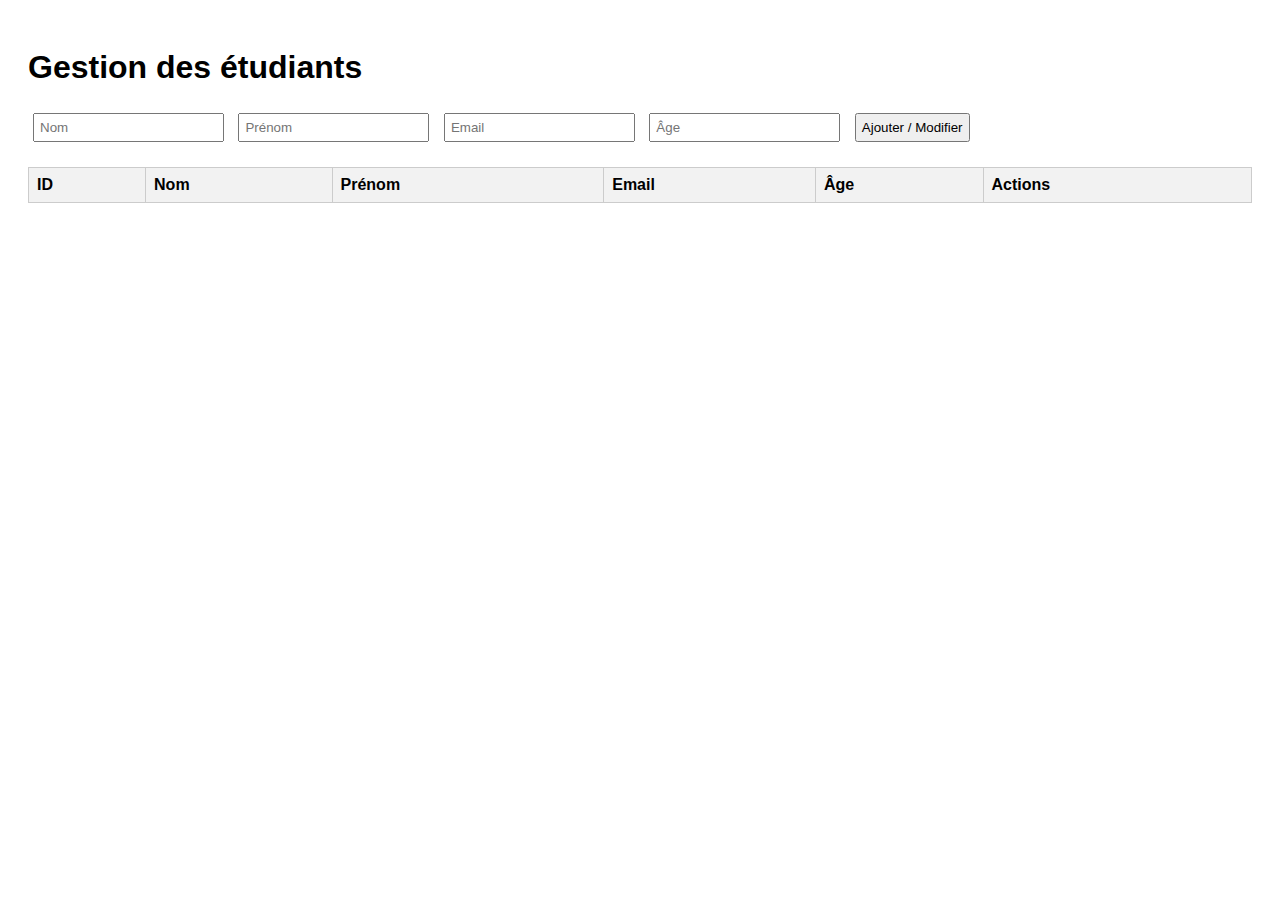
<file: index.html>
<!DOCTYPE html>
<html lang="fr">
<head>
  <meta charset="UTF-8">
  <title>Gestion des étudiants</title>
  <style>
    body { font-family: sans-serif; padding: 20px; }
    input, button { margin: 5px; padding: 5px; }
    table { border-collapse: collapse; width: 100%; margin-top: 20px; }
    th, td { border: 1px solid #ccc; padding: 8px; text-align: left; }
    th { background-color: #f2f2f2; }
  </style>
</head>
<body>

  <h1>Gestion des étudiants</h1>

  <div>
    <input type="hidden" id="id">
    <input type="text" id="nom" placeholder="Nom">
    <input type="text" id="prenom" placeholder="Prénom">
    <input type="email" id="email" placeholder="Email">
    <input type="number" id="age" placeholder="Âge">
    <button onclick="ajouterOuModifier()">Ajouter / Modifier</button>
  </div>

  <table id="table-etudiants">
    <thead>
      <tr>
        <th>ID</th><th>Nom</th><th>Prénom</th><th>Email</th><th>Âge</th><th>Actions</th>
      </tr>
    </thead>
    <tbody></tbody>
  </table>

  <script>
    const apiBase = "http://localhost:8888/tp-flightphp-crud/ws";

    function ajax(method, url, data, callback) {
      const xhr = new XMLHttpRequest();
      xhr.open(method, apiBase + url, true);
      xhr.setRequestHeader("Content-Type", "application/x-www-form-urlencoded");
      xhr.onreadystatechange = () => {
        if (xhr.readyState === 4 && xhr.status === 200) {
          callback(JSON.parse(xhr.responseText));
        }
      };
      xhr.send(data);
    }

    function chargerEtudiants() {
      ajax("GET", "/etudiants", null, (data) => {
        const tbody = document.querySelector("#table-etudiants tbody");
        tbody.innerHTML = "";
        data.forEach(e => {
          const tr = document.createElement("tr");
          tr.innerHTML = `
            <td>${e.id}</td>
            <td>${e.nom}</td>
            <td>${e.prenom}</td>
            <td>${e.email}</td>
            <td>${e.age}</td>
            <td>
              <button onclick='remplirFormulaire(${JSON.stringify(e)})'>✏️</button>
              <button onclick='supprimerEtudiant(${e.id})'>🗑️</button>
            </td>
          `;
          tbody.appendChild(tr);
        });
      });
    }

    function ajouterOuModifier() {
      const id = document.getElementById("id").value;
      const nom = document.getElementById("nom").value;
      const prenom = document.getElementById("prenom").value;
      const email = document.getElementById("email").value;
      const age = document.getElementById("age").value;

      const data = `nom=${encodeURIComponent(nom)}&prenom=${encodeURIComponent(prenom)}&email=${encodeURIComponent(email)}&age=${age}`;

      if (id) {
        ajax("PUT", `/etudiants/${id}`, data, () => {
          resetForm();
          chargerEtudiants();
        });
      } else {
        ajax("POST", "/etudiants", data, () => {
          resetForm();
          chargerEtudiants();
        });
      }
    }

    function remplirFormulaire(e) {
      document.getElementById("id").value = e.id;
      document.getElementById("nom").value = e.nom;
      document.getElementById("prenom").value = e.prenom;
      document.getElementById("email").value = e.email;
      document.getElementById("age").value = e.age;
    }

    function supprimerEtudiant(id) {
      if (confirm("Supprimer cet étudiant ?")) {
        ajax("DELETE", `/etudiants/${id}`, null, () => {
          chargerEtudiants();
        });
      }
    }

    function resetForm() {
      document.getElementById("id").value = "";
      document.getElementById("nom").value = "";
      document.getElementById("prenom").value = "";
      document.getElementById("email").value = "";
      document.getElementById("age").value = "";
    }

    chargerEtudiants();
  </script>

</body>
</html>
</file>
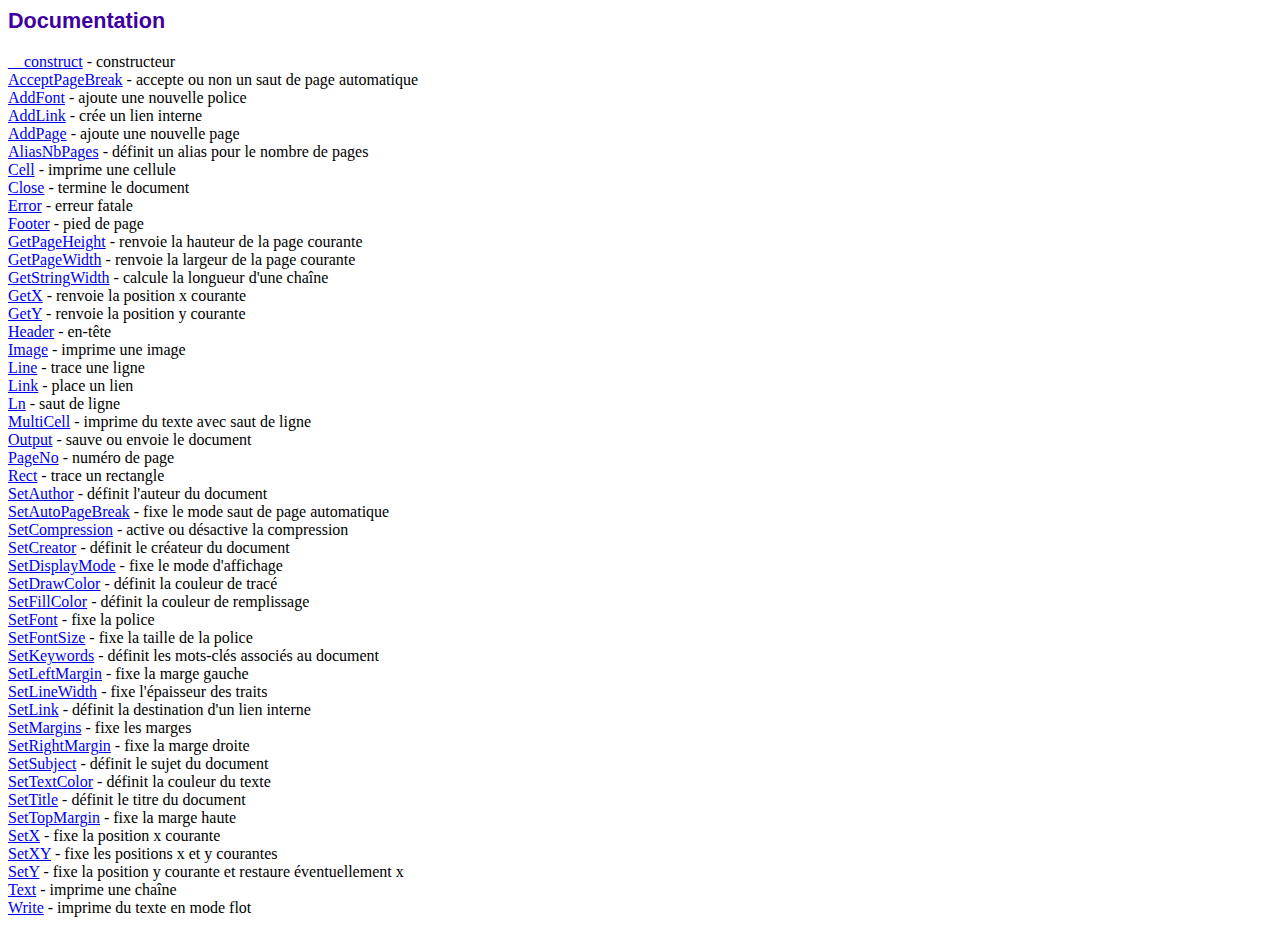
<file: ws/vendor/fpdf/fpdf186/doc/index.htm>
<!DOCTYPE html PUBLIC "-//W3C//DTD HTML 4.01 Transitional//EN">
<html>
<head>
<meta http-equiv="Content-Type" content="text/html; charset=UTF-8">
<title>Documentation</title>
<link type="text/css" rel="stylesheet" href="../fpdf.css">
</head>
<body>
<h1>Documentation</h1>
<a href="__construct.htm">__construct</a> - constructeur<br>
<a href="acceptpagebreak.htm">AcceptPageBreak</a> - accepte ou non un saut de page automatique<br>
<a href="addfont.htm">AddFont</a> - ajoute une nouvelle police<br>
<a href="addlink.htm">AddLink</a> - crée un lien interne<br>
<a href="addpage.htm">AddPage</a> - ajoute une nouvelle page<br>
<a href="aliasnbpages.htm">AliasNbPages</a> - définit un alias pour le nombre de pages<br>
<a href="cell.htm">Cell</a> - imprime une cellule<br>
<a href="close.htm">Close</a> - termine le document<br>
<a href="error.htm">Error</a> - erreur fatale<br>
<a href="footer.htm">Footer</a> - pied de page<br>
<a href="getpageheight.htm">GetPageHeight</a> - renvoie la hauteur de la page courante<br>
<a href="getpagewidth.htm">GetPageWidth</a> - renvoie la largeur de la page courante<br>
<a href="getstringwidth.htm">GetStringWidth</a> - calcule la longueur d'une chaîne<br>
<a href="getx.htm">GetX</a> - renvoie la position x courante<br>
<a href="gety.htm">GetY</a> - renvoie la position y courante<br>
<a href="header.htm">Header</a> - en-tête<br>
<a href="image.htm">Image</a> - imprime une image<br>
<a href="line.htm">Line</a> - trace une ligne<br>
<a href="link.htm">Link</a> - place un lien<br>
<a href="ln.htm">Ln</a> - saut de ligne<br>
<a href="multicell.htm">MultiCell</a> - imprime du texte avec saut de ligne<br>
<a href="output.htm">Output</a> - sauve ou envoie le document<br>
<a href="pageno.htm">PageNo</a> - numéro de page<br>
<a href="rect.htm">Rect</a> - trace un rectangle<br>
<a href="setauthor.htm">SetAuthor</a> - définit l'auteur du document<br>
<a href="setautopagebreak.htm">SetAutoPageBreak</a> - fixe le mode saut de page automatique<br>
<a href="setcompression.htm">SetCompression</a> - active ou désactive la compression<br>
<a href="setcreator.htm">SetCreator</a> - définit le créateur du document<br>
<a href="setdisplaymode.htm">SetDisplayMode</a> - fixe le mode d'affichage<br>
<a href="setdrawcolor.htm">SetDrawColor</a> - définit la couleur de tracé<br>
<a href="setfillcolor.htm">SetFillColor</a> - définit la couleur de remplissage<br>
<a href="setfont.htm">SetFont</a> - fixe la police<br>
<a href="setfontsize.htm">SetFontSize</a> - fixe la taille de la police<br>
<a href="setkeywords.htm">SetKeywords</a> - définit les mots-clés associés au document<br>
<a href="setleftmargin.htm">SetLeftMargin</a> - fixe la marge gauche<br>
<a href="setlinewidth.htm">SetLineWidth</a> - fixe l'épaisseur des traits<br>
<a href="setlink.htm">SetLink</a> - définit la destination d'un lien interne<br>
<a href="setmargins.htm">SetMargins</a> - fixe les marges<br>
<a href="setrightmargin.htm">SetRightMargin</a> - fixe la marge droite<br>
<a href="setsubject.htm">SetSubject</a> - définit le sujet du document<br>
<a href="settextcolor.htm">SetTextColor</a> - définit la couleur du texte<br>
<a href="settitle.htm">SetTitle</a> - définit le titre du document<br>
<a href="settopmargin.htm">SetTopMargin</a> - fixe la marge haute<br>
<a href="setx.htm">SetX</a> - fixe la position x courante<br>
<a href="setxy.htm">SetXY</a> - fixe les positions x et y courantes<br>
<a href="sety.htm">SetY</a> - fixe la position y courante et restaure éventuellement x<br>
<a href="text.htm">Text</a> - imprime une chaîne<br>
<a href="write.htm">Write</a> - imprime du texte en mode flot<br>
</body>
</html>
</file>
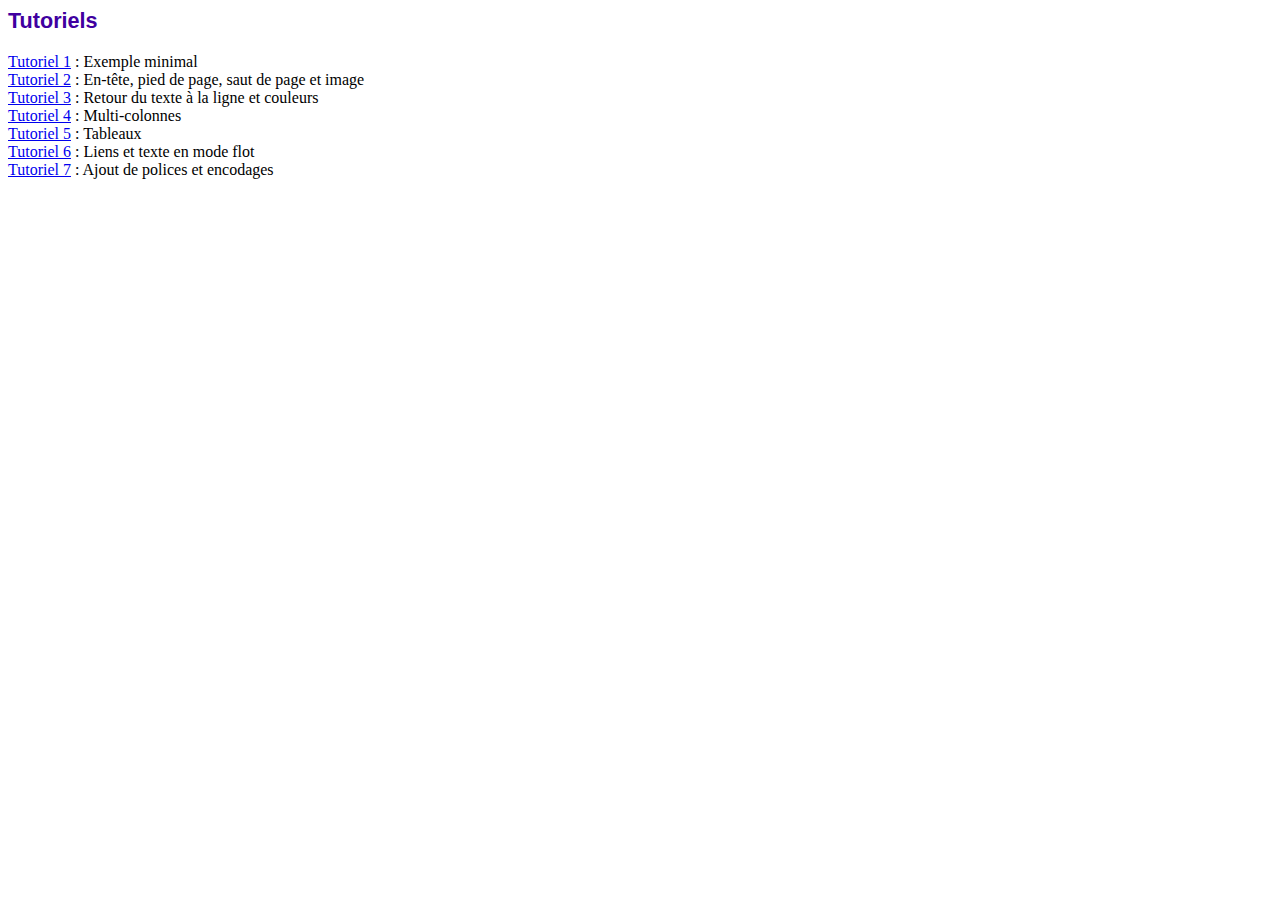
<file: ws/vendor/fpdf/fpdf186/tutorial/index.htm>
<!DOCTYPE html PUBLIC "-//W3C//DTD HTML 4.01 Transitional//EN">
<html>
<head>
<meta http-equiv="Content-Type" content="text/html; charset=UTF-8">
<title>Tutoriels</title>
<link type="text/css" rel="stylesheet" href="../fpdf.css">
</head>
<body>
<h1>Tutoriels</h1>
<ul style="list-style-type:none; margin-left:0; padding-left:0">
<li><a href="tuto1.htm">Tutoriel 1</a> : Exemple minimal</li>
<li><a href="tuto2.htm">Tutoriel 2</a> : En-tête, pied de page, saut de page et image</li>
<li><a href="tuto3.htm">Tutoriel 3</a> : Retour du texte à la ligne et couleurs</li>
<li><a href="tuto4.htm">Tutoriel 4</a> : Multi-colonnes</li>
<li><a href="tuto5.htm">Tutoriel 5</a> : Tableaux</li>
<li><a href="tuto6.htm">Tutoriel 6</a> : Liens et texte en mode flot</li>
<li><a href="tuto7.htm">Tutoriel 7</a> : Ajout de polices et encodages</li>
</ul>
</body>
</html>
</file>
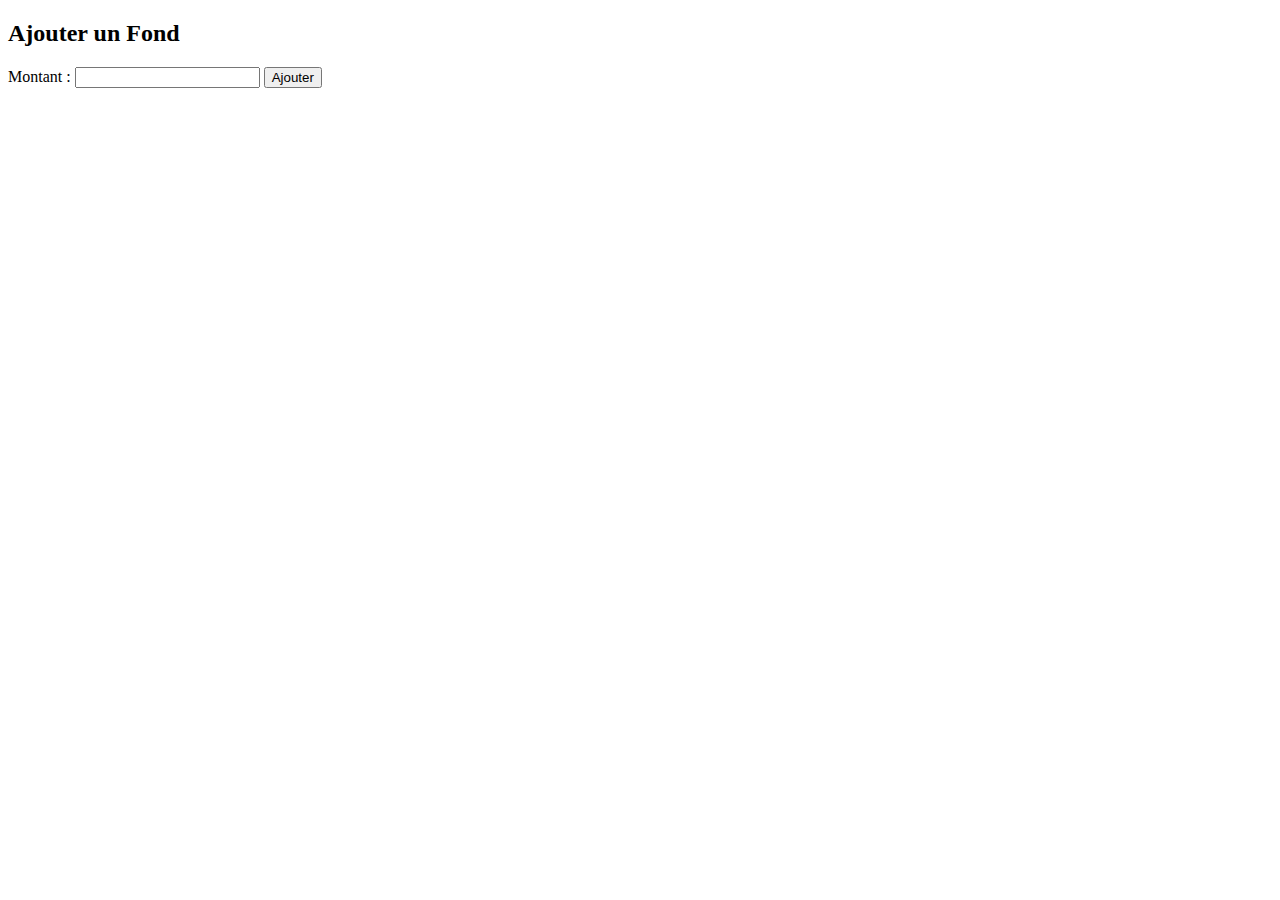
<file: ajout-fond.html>
<!DOCTYPE html>
<html lang="fr">

<head>
    <meta charset="UTF-8">
    <title>Ajouter un Fond</title>
</head>

<body>
    <h2>Ajouter un Fond</h2>
    <label for="montant">Montant :</label>
    <input type="number" id="montant" name="montant" step="0.01" min="0" required>
    <button onclick="ajoutMontant()">Ajouter</button>
    <p id="message"></p>
    <!-- <script src="ws\assets\js\base.js"></script> -->
    <script>
        const apiBase = "http://localhost:90/examFinalS4/ws";

        function ajax(method, url, data, callback) {
            const xhr = new XMLHttpRequest();
            xhr.open(method, apiBase + url, true);
            xhr.setRequestHeader("Content-Type", "application/x-www-form-urlencoded");
            xhr.onreadystatechange = () => {
                if (xhr.readyState === 4 && xhr.status === 200) {
                    callback(JSON.parse(xhr.responseText));
                }
            };
            xhr.send(data);
            
        }
        function ajoutMontant() {
            const montant = document.getElementById("montant").value;

            const data = `montant=${encodeURIComponent(montant)}`;
            

            // Correction de l'URL pour inclure le bon chemin relatif
            ajax("POST", "/fond", data, (response) => { 
                resetForm();
                // La réponse est déjà un objet JSON, inutile de refaire JSON.parse
                document.getElementById("message").textContent = response.message;
            });
        }
        function remplirFormulaire(e) {
            document.getElementById("montant").value = e.montant;
        }
        function resetForm() {
            document.getElementById("montant").value = "";
        }
    </script>
</body>

</html>
</file>
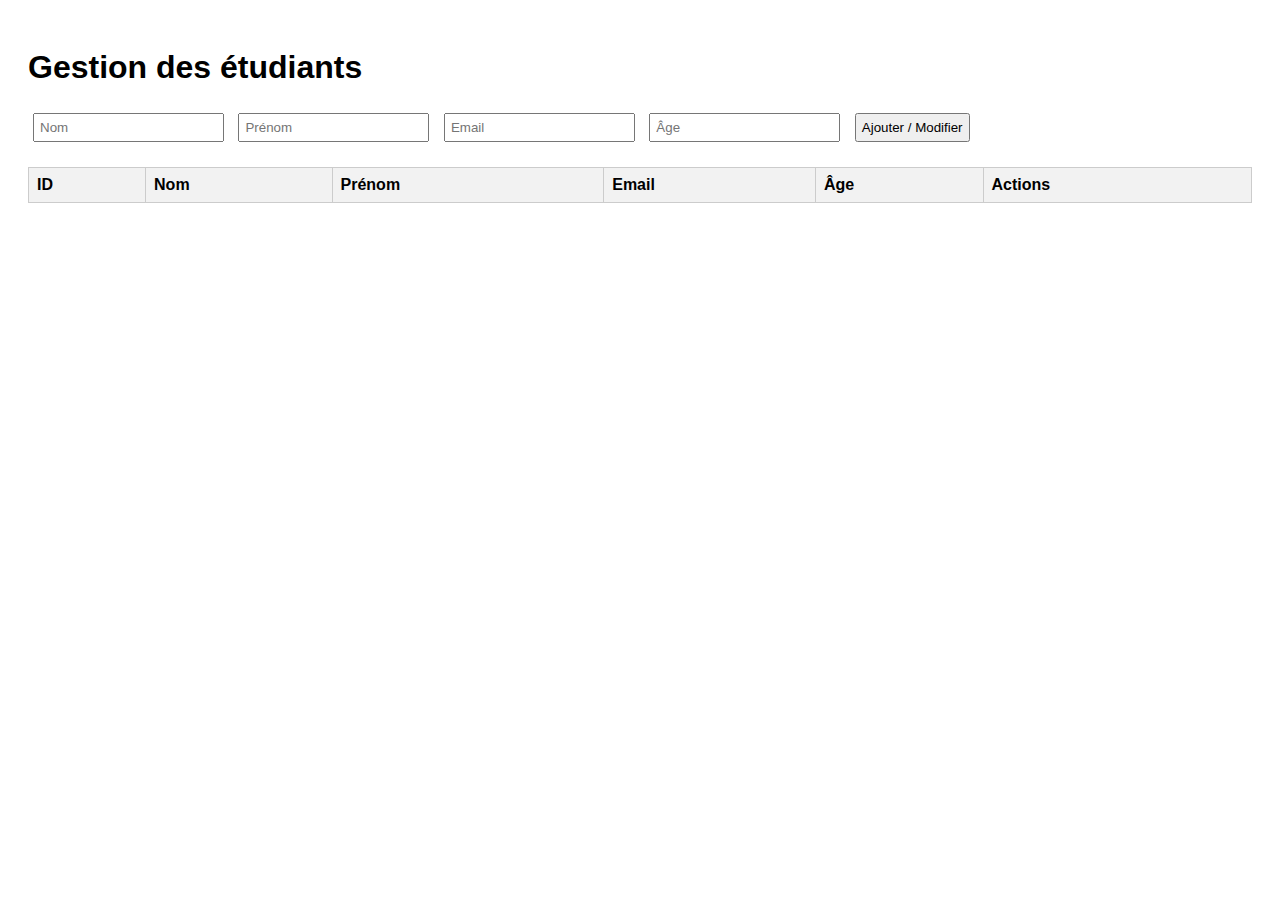
<file: exemple-fotsiny.html>
<!DOCTYPE html>
<html lang="fr">
<head>
  <meta charset="UTF-8">
  <title>Gestion des étudiants</title>
  <style>
    body { font-family: sans-serif; padding: 20px; }
    input, button { margin: 5px; padding: 5px; }
    table { border-collapse: collapse; width: 100%; margin-top: 20px; }
    th, td { border: 1px solid #ccc; padding: 8px; text-align: left; }
    th { background-color: #f2f2f2; }
  </style>
</head>
<body>

  <h1>Gestion des étudiants</h1>

  <div>
    <input type="hidden" id="id">
    <input type="text" id="nom" placeholder="Nom">
    <input type="text" id="prenom" placeholder="Prénom">
    <input type="email" id="email" placeholder="Email">
    <input type="number" id="age" placeholder="Âge">
    <button onclick="ajouterOuModifier()">Ajouter / Modifier</button>
  </div>

  <table id="table-etudiants">
    <thead>
      <tr>
        <th>ID</th><th>Nom</th><th>Prénom</th><th>Email</th><th>Âge</th><th>Actions</th>
      </tr>
    </thead>
    <tbody></tbody>
  </table>


  <script src="ws/assets/js/base.js"></script>
  <script>
   
    function chargerEtudiants() {
      ajax("GET", "/etudiants", null, (data) => {
        const tbody = document.querySelector("#table-etudiants tbody");
        tbody.innerHTML = "";
        data.forEach(e => {
          const tr = document.createElement("tr");
          tr.innerHTML = `
            <td>${e.id}</td>
            <td>${e.nom}</td>
            <td>${e.prenom}</td>
            <td>${e.email}</td>
            <td>${e.age}</td>
            <td>
              <button onclick='remplirFormulaire(${JSON.stringify(e)})'>✏️</button>
              <button onclick='supprimerEtudiant(${e.id})'>🗑️</button>
            </td>
          `;
          tbody.appendChild(tr);
        });
      });
    }

    function ajouterOuModifier() {
      const id = document.getElementById("id").value;
      const nom = document.getElementById("nom").value;
      const prenom = document.getElementById("prenom").value;
      const email = document.getElementById("email").value;
      const age = document.getElementById("age").value;

      const data = `nom=${encodeURIComponent(nom)}&prenom=${encodeURIComponent(prenom)}&email=${encodeURIComponent(email)}&age=${age}`;

      if (id) {
        ajax("PUT", `/etudiants/${id}`, data, () => {
          resetForm();
          chargerEtudiants();
        });
      } else {
        ajax("POST", "/etudiants", data, () => {
          resetForm();
          chargerEtudiants();
        });
      }
    }

    function remplirFormulaire(e) {
      document.getElementById("id").value = e.id;
      document.getElementById("nom").value = e.nom;
      document.getElementById("prenom").value = e.prenom;
      document.getElementById("email").value = e.email;
      document.getElementById("age").value = e.age;
    }

    function supprimerEtudiant(id) {
      if (confirm("Supprimer cet étudiant ?")) {
        ajax("DELETE", `/etudiants/${id}`, null, () => {
          chargerEtudiants();
        });
      }
    }

    function resetForm() {
      document.getElementById("id").value = "";
      document.getElementById("nom").value = "";
      document.getElementById("prenom").value = "";
      document.getElementById("email").value = "";
      document.getElementById("age").value = "";
    }

    chargerEtudiants();
  </script>

</body>
</html>
</file>
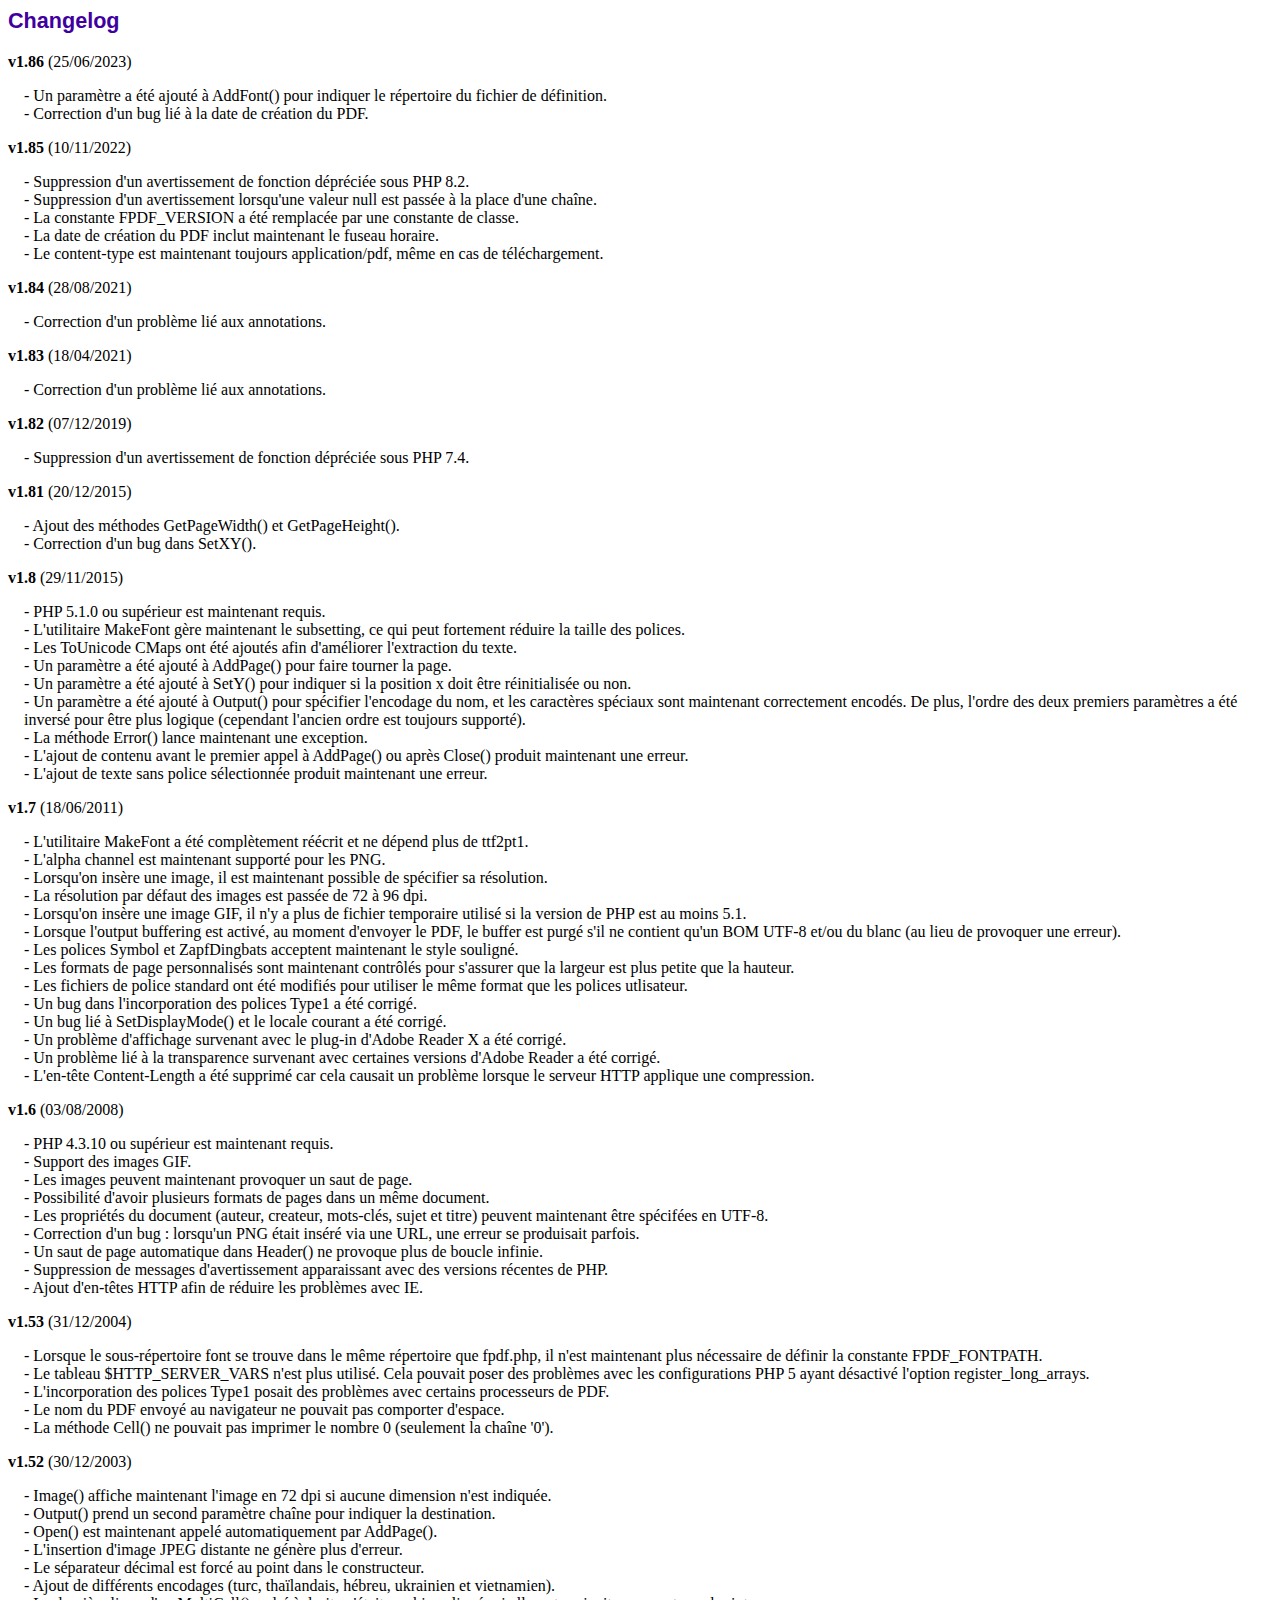
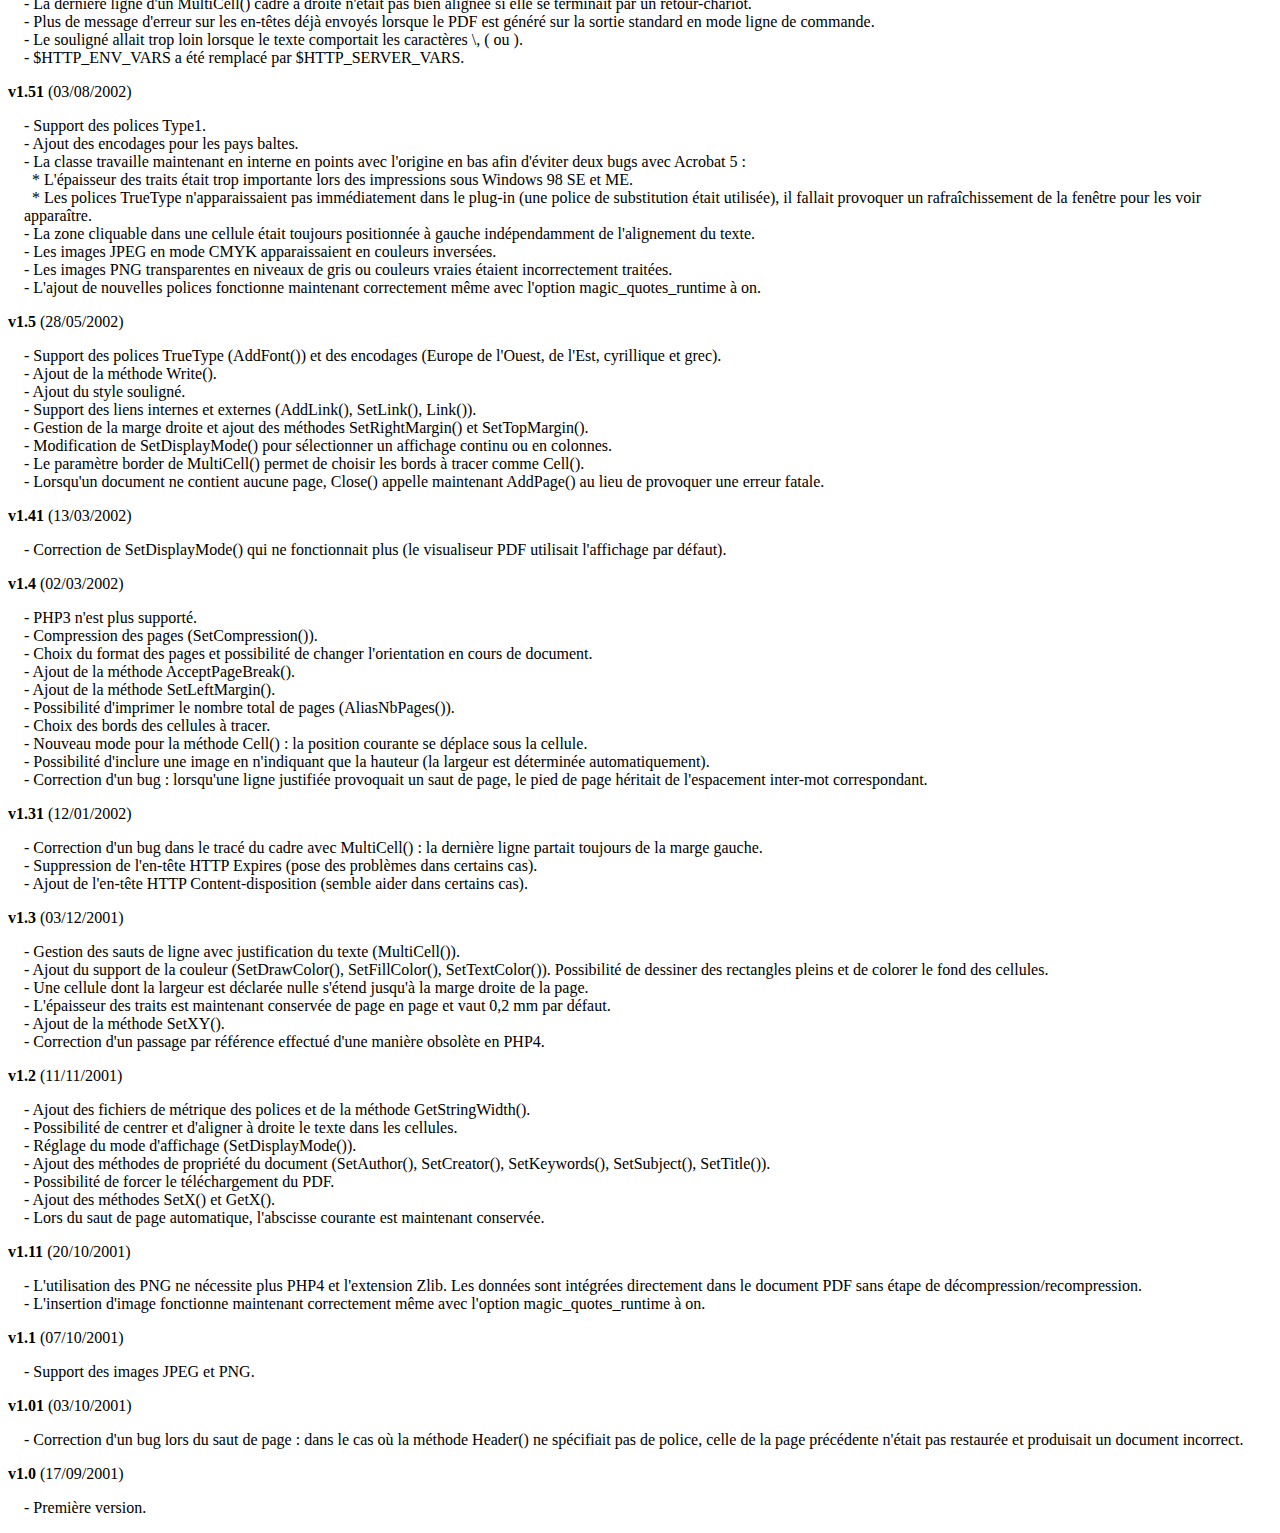
<file: ws/vendor/fpdf/fpdf186/changelog.htm>
<!DOCTYPE html PUBLIC "-//W3C//DTD HTML 4.01 Transitional//EN">
<html>
<head>
<meta http-equiv="Content-Type" content="text/html; charset=UTF-8">
<title>Changelog</title>
<link type="text/css" rel="stylesheet" href="fpdf.css">
<style type="text/css">
dd {margin:1em 0 1em 1em}
</style>
</head>
<body>
<h1>Changelog</h1>
<dl>
<dt><strong>v1.86</strong> (25/06/2023)</dt>
<dd>
- Un paramètre a été ajouté à AddFont() pour indiquer le répertoire du fichier de définition.<br>
- Correction d'un bug lié à la date de création du PDF.<br>
</dd>
<dt><strong>v1.85</strong> (10/11/2022)</dt>
<dd>
- Suppression d'un avertissement de fonction dépréciée sous PHP 8.2.<br>
- Suppression d'un avertissement lorsqu'une valeur null est passée à la place d'une chaîne.<br>
- La constante FPDF_VERSION a été remplacée par une constante de classe.<br>
- La date de création du PDF inclut maintenant le fuseau horaire.<br>
- Le content-type est maintenant toujours application/pdf, même en cas de téléchargement.<br>
</dd>
<dt><strong>v1.84</strong> (28/08/2021)</dt>
<dd>
- Correction d'un problème lié aux annotations.<br>
</dd>
<dt><strong>v1.83</strong> (18/04/2021)</dt>
<dd>
- Correction d'un problème lié aux annotations.<br>
</dd>
<dt><strong>v1.82</strong> (07/12/2019)</dt>
<dd>
- Suppression d'un avertissement de fonction dépréciée sous PHP 7.4.<br>
</dd>
<dt><strong>v1.81</strong> (20/12/2015)</dt>
<dd>
- Ajout des méthodes GetPageWidth() et GetPageHeight().<br>
- Correction d'un bug dans SetXY().<br>
</dd>
<dt><strong>v1.8</strong> (29/11/2015)</dt>
<dd>
- PHP 5.1.0 ou supérieur est maintenant requis.<br>
- L'utilitaire MakeFont gère maintenant le subsetting, ce qui peut fortement réduire la taille des polices.<br>
- Les ToUnicode CMaps ont été ajoutés afin d'améliorer l'extraction du texte.<br>
- Un paramètre a été ajouté à AddPage() pour faire tourner la page.<br>
- Un paramètre a été ajouté à SetY() pour indiquer si la position x doit être réinitialisée ou non.<br>
- Un paramètre a été ajouté à Output() pour spécifier l'encodage du nom, et les caractères spéciaux sont maintenant correctement encodés. De plus, l'ordre des deux premiers paramètres a été inversé pour être plus logique (cependant l'ancien ordre est toujours supporté).<br>
- La méthode Error() lance maintenant une exception.<br>
- L'ajout de contenu avant le premier appel à AddPage() ou après Close() produit maintenant une erreur.<br>
- L'ajout de texte sans police sélectionnée produit maintenant une erreur.<br>
</dd>
<dt><strong>v1.7</strong> (18/06/2011)</dt>
<dd>
- L'utilitaire MakeFont a été complètement réécrit et ne dépend plus de ttf2pt1.<br>
- L'alpha channel est maintenant supporté pour les PNG.<br>
- Lorsqu'on insère une image, il est maintenant possible de spécifier sa résolution.<br>
- La résolution par défaut des images est passée de 72 à 96 dpi.<br>
- Lorsqu'on insère une image GIF, il n'y a plus de fichier temporaire utilisé si la version de PHP est au moins 5.1.<br>
- Lorsque l'output buffering est activé, au moment d'envoyer le PDF, le buffer est purgé s'il ne contient qu'un BOM UTF-8 et/ou du blanc (au lieu de provoquer une erreur).<br>
- Les polices Symbol et ZapfDingbats acceptent maintenant le style souligné.<br>
- Les formats de page personnalisés sont maintenant contrôlés pour s'assurer que la largeur est plus petite que la hauteur.<br>
- Les fichiers de police standard ont été modifiés pour utiliser le même format que les polices utlisateur.<br>
- Un bug dans l'incorporation des polices Type1 a été corrigé.<br>
- Un bug lié à SetDisplayMode() et le locale courant a été corrigé.<br>
- Un problème d'affichage survenant avec le plug-in d'Adobe Reader X a été corrigé.<br>
- Un problème lié à la transparence survenant avec certaines versions d'Adobe Reader a été corrigé.<br>
- L'en-tête Content-Length a été supprimé car cela causait un problème lorsque le serveur HTTP applique une compression.<br>
</dd>
<dt><strong>v1.6</strong> (03/08/2008)</dt>
<dd>
- PHP 4.3.10 ou supérieur est maintenant requis.<br>
- Support des images GIF.<br>
- Les images peuvent maintenant provoquer un saut de page.<br>
- Possibilité d'avoir plusieurs formats de pages dans un même document.<br>
- Les propriétés du document (auteur, createur, mots-clés, sujet et titre) peuvent maintenant être spécifées en UTF-8.<br>
- Correction d'un bug : lorsqu'un PNG était inséré via une URL, une erreur se produisait parfois.<br>
- Un saut de page automatique dans Header() ne provoque plus de boucle infinie.<br>
- Suppression de messages d'avertissement apparaissant avec des versions récentes de PHP.<br>
- Ajout d'en-têtes HTTP afin de réduire les problèmes avec IE.<br>
</dd>
<dt><strong>v1.53</strong> (31/12/2004)</dt>
<dd>
- Lorsque le sous-répertoire font se trouve dans le même répertoire que fpdf.php, il n'est maintenant plus nécessaire de définir la constante FPDF_FONTPATH.<br>
- Le tableau $HTTP_SERVER_VARS n'est plus utilisé. Cela pouvait poser des problèmes avec les configurations PHP 5 ayant désactivé l'option register_long_arrays.<br>
- L'incorporation des polices Type1 posait des problèmes avec certains processeurs de PDF.<br>
- Le nom du PDF envoyé au navigateur ne pouvait pas comporter d'espace.<br>
- La méthode Cell() ne pouvait pas imprimer le nombre 0 (seulement la chaîne '0').<br>
</dd>
<dt><strong>v1.52</strong> (30/12/2003)</dt>
<dd>
- Image() affiche maintenant l'image en 72 dpi si aucune dimension n'est indiquée.<br>
- Output() prend un second paramètre chaîne pour indiquer la destination.<br>
- Open() est maintenant appelé automatiquement par AddPage().<br>
- L'insertion d'image JPEG distante ne génère plus d'erreur.<br>
- Le séparateur décimal est forcé au point dans le constructeur.<br>
- Ajout de différents encodages (turc, thaïlandais, hébreu, ukrainien et vietnamien).<br>
- La dernière ligne d'un MultiCell() cadré à droite n'était pas bien alignée si elle se terminait par un retour-chariot.<br>
- Plus de message d'erreur sur les en-têtes déjà envoyés lorsque le PDF est généré sur la sortie standard en mode ligne de commande.<br>
- Le souligné allait trop loin lorsque le texte comportait les caractères \, ( ou ).<br>
- $HTTP_ENV_VARS a été remplacé par $HTTP_SERVER_VARS.<br>
</dd>
<dt><strong>v1.51</strong> (03/08/2002)</dt>
<dd>
- Support des polices Type1.<br>
- Ajout des encodages pour les pays baltes.<br>
- La classe travaille maintenant en interne en points avec l'origine en bas afin d'éviter deux bugs avec Acrobat 5 :<br>&nbsp;&nbsp;* L'épaisseur des traits était trop importante lors des impressions sous Windows 98 SE et ME.<br>&nbsp;&nbsp;* Les polices TrueType n'apparaissaient pas immédiatement dans le plug-in (une police de substitution était utilisée), il fallait provoquer un rafraîchissement de la fenêtre pour les voir apparaître.<br>
- La zone cliquable dans une cellule était toujours positionnée à gauche indépendamment de l'alignement du texte.<br>
- Les images JPEG en mode CMYK apparaissaient en couleurs inversées.<br>
- Les images PNG transparentes en niveaux de gris ou couleurs vraies étaient incorrectement traitées.<br>
- L'ajout de nouvelles polices fonctionne maintenant correctement même avec l'option magic_quotes_runtime à on.<br>
</dd>
<dt><strong>v1.5</strong> (28/05/2002)</dt>
<dd>
- Support des polices TrueType (AddFont()) et des encodages (Europe de l'Ouest, de l'Est, cyrillique et grec).<br>
- Ajout de la méthode Write().<br>
- Ajout du style souligné.<br>
- Support des liens internes et externes (AddLink(), SetLink(), Link()).<br>
- Gestion de la marge droite et ajout des méthodes SetRightMargin() et SetTopMargin().<br>
- Modification de SetDisplayMode() pour sélectionner un affichage continu ou en colonnes.<br>
- Le paramètre border de MultiCell() permet de choisir les bords à tracer comme Cell().<br>
- Lorsqu'un document ne contient aucune page, Close() appelle maintenant AddPage() au lieu de provoquer une erreur fatale.<br>
</dd>
<dt><strong>v1.41</strong> (13/03/2002)</dt>
<dd>
- Correction de SetDisplayMode() qui ne fonctionnait plus (le visualiseur PDF utilisait l'affichage par défaut).<br>
</dd>
<dt><strong>v1.4</strong> (02/03/2002)</dt>
<dd>
- PHP3 n'est plus supporté.<br>
- Compression des pages (SetCompression()).<br>
- Choix du format des pages et possibilité de changer l'orientation en cours de document.<br>
- Ajout de la méthode AcceptPageBreak().<br>
- Ajout de la méthode SetLeftMargin().<br>
- Possibilité d'imprimer le nombre total de pages (AliasNbPages()).<br>
- Choix des bords des cellules à tracer.<br>
- Nouveau mode pour la méthode Cell() : la position courante se déplace sous la cellule.<br>
- Possibilité d'inclure une image en n'indiquant que la hauteur (la largeur est déterminée automatiquement).<br>
- Correction d'un bug : lorsqu'une ligne justifiée provoquait un saut de page, le pied de page héritait de l'espacement inter-mot correspondant.<br>
</dd>
<dt><strong>v1.31</strong> (12/01/2002)</dt>
<dd>
- Correction d'un bug dans le tracé du cadre avec MultiCell() : la dernière ligne partait toujours de la marge gauche.<br>
- Suppression de l'en-tête HTTP Expires (pose des problèmes dans certains cas).<br>
- Ajout de l'en-tête HTTP Content-disposition (semble aider dans certains cas).<br>
</dd>
<dt><strong>v1.3</strong> (03/12/2001)</dt>
<dd>
- Gestion des sauts de ligne avec justification du texte (MultiCell()).<br>
- Ajout du support de la couleur (SetDrawColor(), SetFillColor(), SetTextColor()). Possibilité de dessiner des rectangles pleins et de colorer le fond des cellules.<br>
- Une cellule dont la largeur est déclarée nulle s'étend jusqu'à la marge droite de la page.<br>
- L'épaisseur des traits est maintenant conservée de page en page et vaut 0,2 mm par défaut.<br>
- Ajout de la méthode SetXY().<br>
- Correction d'un passage par référence effectué d'une manière obsolète en PHP4.<br>
</dd>
<dt><strong>v1.2</strong> (11/11/2001)</dt>
<dd>
- Ajout des fichiers de métrique des polices et de la méthode GetStringWidth().<br>
- Possibilité de centrer et d'aligner à droite le texte dans les cellules.<br>
- Réglage du mode d'affichage (SetDisplayMode()).<br>
- Ajout des méthodes de propriété du document (SetAuthor(), SetCreator(), SetKeywords(), SetSubject(), SetTitle()).<br>
- Possibilité de forcer le téléchargement du PDF.<br>
- Ajout des méthodes SetX() et GetX().<br>
- Lors du saut de page automatique, l'abscisse courante est maintenant conservée.<br>
</dd>
<dt><strong>v1.11</strong> (20/10/2001)</dt>
<dd>
- L'utilisation des PNG ne nécessite plus PHP4 et l'extension Zlib. Les données sont intégrées directement dans le document PDF sans étape de décompression/recompression.<br>
- L'insertion d'image fonctionne maintenant correctement même avec l'option magic_quotes_runtime à on.<br>
</dd>
<dt><strong>v1.1</strong> (07/10/2001)</dt>
<dd>
- Support des images JPEG et PNG.<br>
</dd>
<dt><strong>v1.01</strong> (03/10/2001)</dt>
<dd>
- Correction d'un bug lors du saut de page : dans le cas où la méthode Header() ne spécifiait pas de police, celle de la page précédente n'était pas restaurée et produisait un document incorrect.<br>
</dd>
<dt><strong>v1.0</strong> (17/09/2001)</dt>
<dd>
- Première version.<br>
</dd>
</dl>
</body>
</html>
</file>
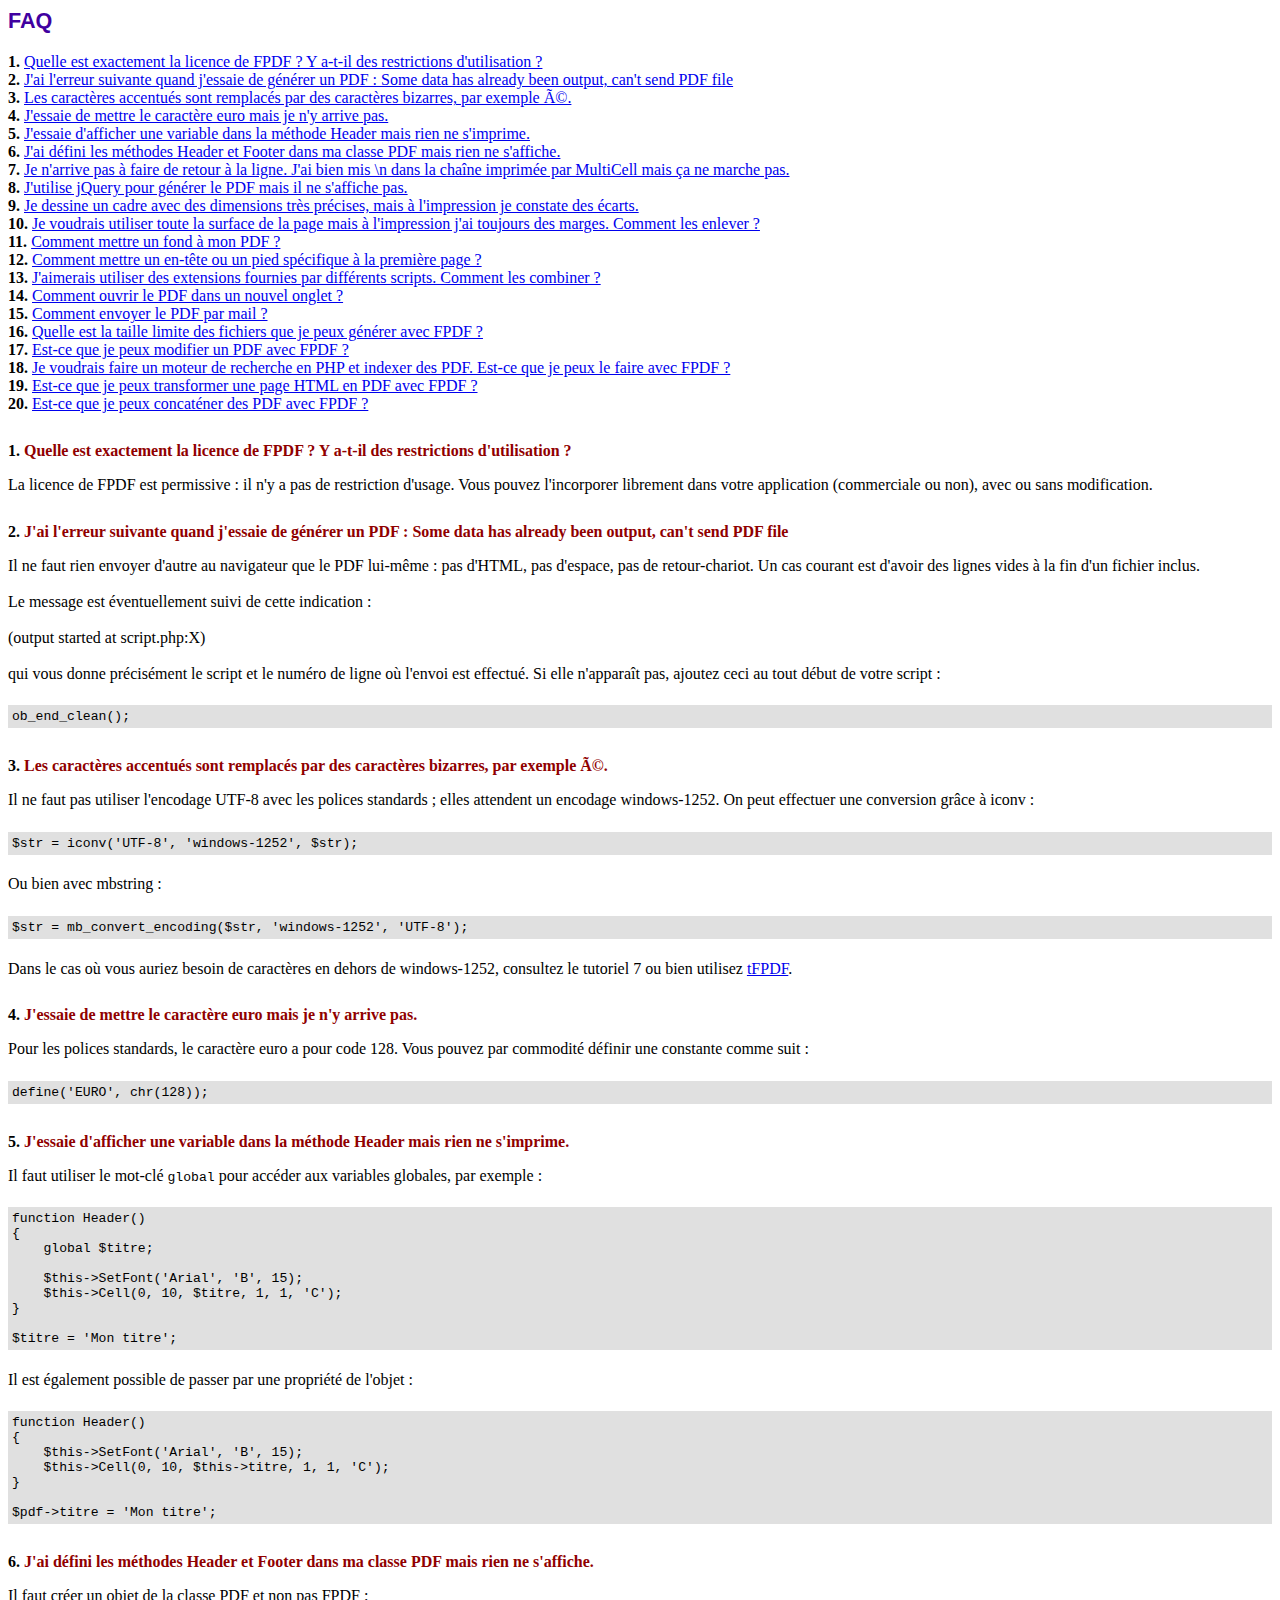
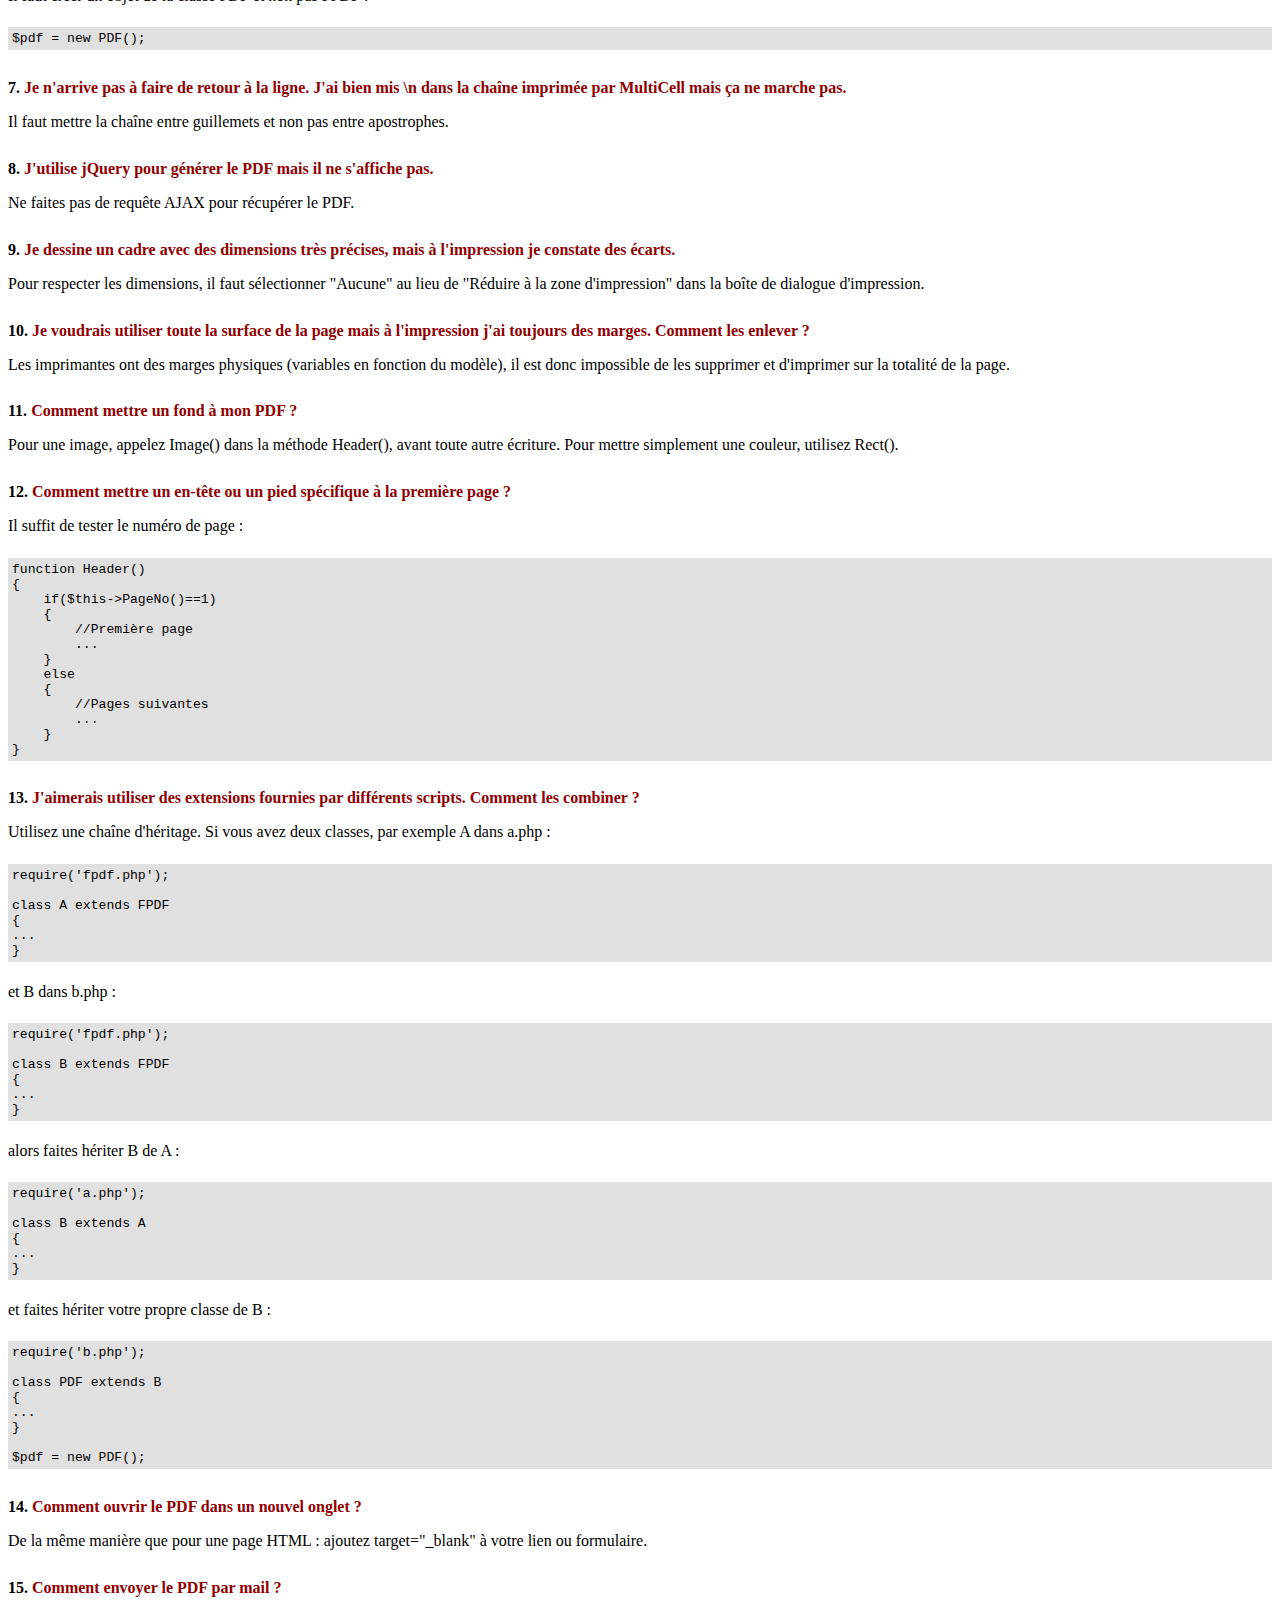
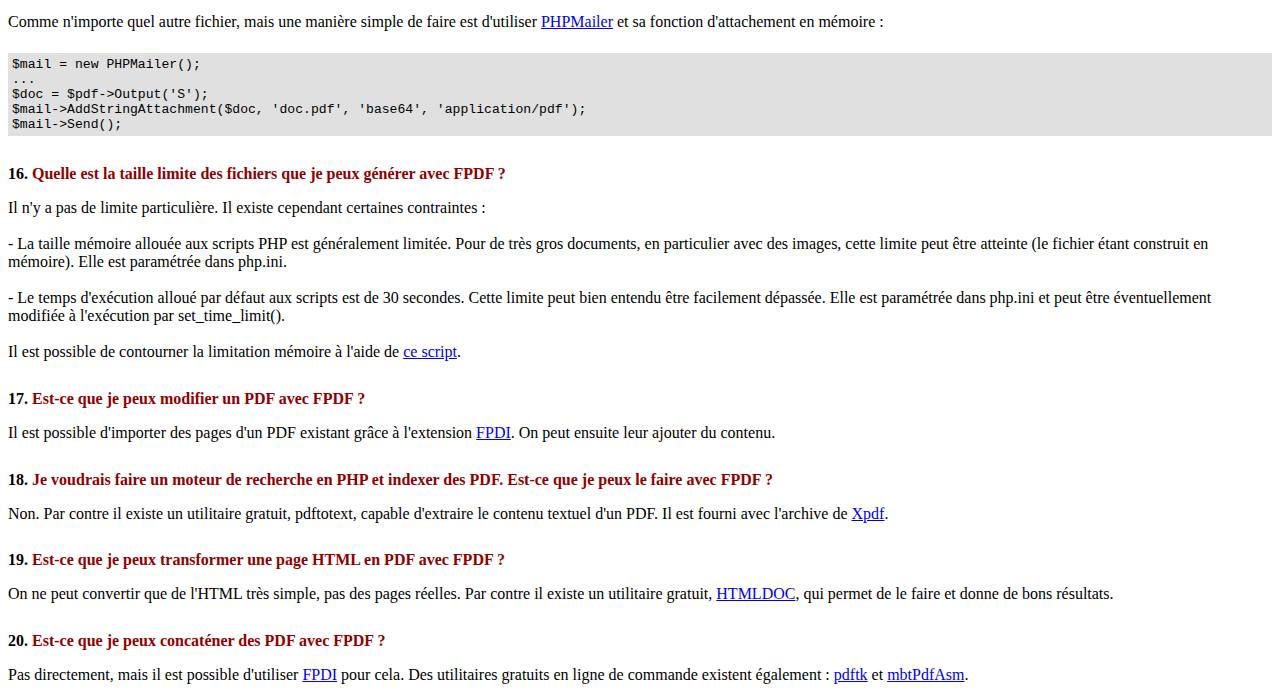
<file: ws/vendor/fpdf/fpdf186/FAQ.htm>
<!DOCTYPE html PUBLIC "-//W3C//DTD HTML 4.01 Transitional//EN">
<html>
<head>
<meta http-equiv="Content-Type" content="text/html; charset=UTF-8">
<title>FAQ</title>
<link type="text/css" rel="stylesheet" href="fpdf.css">
<style type="text/css">
ul {list-style-type:none; margin:0; padding:0}
ul#answers li {margin-top:1.8em}
.question {font-weight:bold; color:#900000}
</style>
</head>
<body>
<h1>FAQ</h1>
<ul>
<li><b>1.</b> <a href='#q1'>Quelle est exactement la licence de FPDF ? Y a-t-il des restrictions d'utilisation ?</a></li>
<li><b>2.</b> <a href='#q2'>J'ai l'erreur suivante quand j'essaie de générer un PDF : Some data has already been output, can't send PDF file</a></li>
<li><b>3.</b> <a href='#q3'>Les caractères accentués sont remplacés par des caractères bizarres, par exemple Ã©.</a></li>
<li><b>4.</b> <a href='#q4'>J'essaie de mettre le caractère euro mais je n'y arrive pas.</a></li>
<li><b>5.</b> <a href='#q5'>J'essaie d'afficher une variable dans la méthode Header mais rien ne s'imprime.</a></li>
<li><b>6.</b> <a href='#q6'>J'ai défini les méthodes Header et Footer dans ma classe PDF mais rien ne s'affiche.</a></li>
<li><b>7.</b> <a href='#q7'>Je n'arrive pas à faire de retour à la ligne. J'ai bien mis \n dans la chaîne imprimée par MultiCell mais ça ne marche pas.</a></li>
<li><b>8.</b> <a href='#q8'>J'utilise jQuery pour générer le PDF mais il ne s'affiche pas.</a></li>
<li><b>9.</b> <a href='#q9'>Je dessine un cadre avec des dimensions très précises, mais à l'impression je constate des écarts.</a></li>
<li><b>10.</b> <a href='#q10'>Je voudrais utiliser toute la surface de la page mais à l'impression j'ai toujours des marges. Comment les enlever ?</a></li>
<li><b>11.</b> <a href='#q11'>Comment mettre un fond à mon PDF ?</a></li>
<li><b>12.</b> <a href='#q12'>Comment mettre un en-tête ou un pied spécifique à la première page ?</a></li>
<li><b>13.</b> <a href='#q13'>J'aimerais utiliser des extensions fournies par différents scripts. Comment les combiner ?</a></li>
<li><b>14.</b> <a href='#q14'>Comment ouvrir le PDF dans un nouvel onglet ?</a></li>
<li><b>15.</b> <a href='#q15'>Comment envoyer le PDF par mail ?</a></li>
<li><b>16.</b> <a href='#q16'>Quelle est la taille limite des fichiers que je peux générer avec FPDF ?</a></li>
<li><b>17.</b> <a href='#q17'>Est-ce que je peux modifier un PDF avec FPDF ?</a></li>
<li><b>18.</b> <a href='#q18'>Je voudrais faire un moteur de recherche en PHP et indexer des PDF. Est-ce que je peux le faire avec FPDF ?</a></li>
<li><b>19.</b> <a href='#q19'>Est-ce que je peux transformer une page HTML en PDF avec FPDF ?</a></li>
<li><b>20.</b> <a href='#q20'>Est-ce que je peux concaténer des PDF avec FPDF ?</a></li>
</ul>

<ul id='answers'>
<li id='q1'>
<p><b>1.</b> <span class='question'>Quelle est exactement la licence de FPDF ? Y a-t-il des restrictions d'utilisation ?</span></p>
La licence de FPDF est permissive : il n'y a pas de restriction d'usage. Vous pouvez l'incorporer
librement dans votre application (commerciale ou non), avec ou sans modification.
</li>

<li id='q2'>
<p><b>2.</b> <span class='question'>J'ai l'erreur suivante quand j'essaie de générer un PDF : Some data has already been output, can't send PDF file</span></p>
Il ne faut rien envoyer d'autre au navigateur que le PDF lui-même : pas d'HTML, pas d'espace, pas de
retour-chariot. Un cas courant est d'avoir des lignes vides à la fin d'un fichier inclus.<br>
<br>
Le message est éventuellement suivi de cette indication :<br>
<br>
(output started at script.php:X)<br>
<br>
qui vous donne précisément le script et le numéro de ligne où l'envoi est effectué. Si elle n'apparaît pas,
ajoutez ceci au tout début de votre script :
<div class="doc-source">
<pre><code>ob_end_clean();</code></pre>
</div>
</li>

<li id='q3'>
<p><b>3.</b> <span class='question'>Les caractères accentués sont remplacés par des caractères bizarres, par exemple Ã©.</span></p>
Il ne faut pas utiliser l'encodage UTF-8 avec les polices standards ; elles attendent un encodage windows-1252.
On peut effectuer une conversion grâce à iconv :
<div class="doc-source">
<pre><code>$str = iconv('UTF-8', 'windows-1252', $str);</code></pre>
</div>
Ou bien avec mbstring :
<div class="doc-source">
<pre><code>$str = mb_convert_encoding($str, 'windows-1252', 'UTF-8');</code></pre>
</div>
Dans le cas où vous auriez besoin de caractères en dehors de windows-1252, consultez le tutoriel 7 ou bien
utilisez <a href="http://www.fpdf.org/?go=script&amp;id=92" target="_blank">tFPDF</a>.
</li>

<li id='q4'>
<p><b>4.</b> <span class='question'>J'essaie de mettre le caractère euro mais je n'y arrive pas.</span></p>
Pour les polices standards, le caractère euro a pour code 128. Vous pouvez par commodité définir
une constante comme suit :
<div class="doc-source">
<pre><code>define('EURO', chr(128));</code></pre>
</div>
</li>

<li id='q5'>
<p><b>5.</b> <span class='question'>J'essaie d'afficher une variable dans la méthode Header mais rien ne s'imprime.</span></p>
Il faut utiliser le mot-clé <code>global</code> pour accéder aux variables globales, par exemple :
<div class="doc-source">
<pre><code>function Header()
{
    global $titre;

    $this-&gt;SetFont('Arial', 'B', 15);
    $this-&gt;Cell(0, 10, $titre, 1, 1, 'C');
}

$titre = 'Mon titre';</code></pre>
</div>
Il est également possible de passer par une propriété de l'objet :
<div class="doc-source">
<pre><code>function Header()
{
    $this-&gt;SetFont('Arial', 'B', 15);
    $this-&gt;Cell(0, 10, $this-&gt;titre, 1, 1, 'C');
}

$pdf-&gt;titre = 'Mon titre';</code></pre>
</div>
</li>

<li id='q6'>
<p><b>6.</b> <span class='question'>J'ai défini les méthodes Header et Footer dans ma classe PDF mais rien ne s'affiche.</span></p>
Il faut créer un objet de la classe PDF et non pas FPDF :
<div class="doc-source">
<pre><code>$pdf = new PDF();</code></pre>
</div>
</li>

<li id='q7'>
<p><b>7.</b> <span class='question'>Je n'arrive pas à faire de retour à la ligne. J'ai bien mis \n dans la chaîne imprimée par MultiCell mais ça ne marche pas.</span></p>
Il faut mettre la chaîne entre guillemets et non pas entre apostrophes.
</li>

<li id='q8'>
<p><b>8.</b> <span class='question'>J'utilise jQuery pour générer le PDF mais il ne s'affiche pas.</span></p>
Ne faites pas de requête AJAX pour récupérer le PDF.
</li>

<li id='q9'>
<p><b>9.</b> <span class='question'>Je dessine un cadre avec des dimensions très précises, mais à l'impression je constate des écarts.</span></p>
Pour respecter les dimensions, il faut sélectionner "Aucune" au lieu de "Réduire à la zone d'impression"
dans la boîte de dialogue d'impression.
</li>

<li id='q10'>
<p><b>10.</b> <span class='question'>Je voudrais utiliser toute la surface de la page mais à l'impression j'ai toujours des marges. Comment les enlever ?</span></p>
Les imprimantes ont des marges physiques (variables en fonction du modèle), il est donc impossible de les
supprimer et d'imprimer sur la totalité de la page.
</li>

<li id='q11'>
<p><b>11.</b> <span class='question'>Comment mettre un fond à mon PDF ?</span></p>
Pour une image, appelez Image() dans la méthode Header(), avant toute autre écriture. Pour mettre simplement
une couleur, utilisez Rect().
</li>

<li id='q12'>
<p><b>12.</b> <span class='question'>Comment mettre un en-tête ou un pied spécifique à la première page ?</span></p>
Il suffit de tester le numéro de page :
<div class="doc-source">
<pre><code>function Header()
{
    if($this-&gt;PageNo()==1)
    {
        //Première page
        ...
    }
    else
    {
        //Pages suivantes
        ...
    }
}</code></pre>
</div>
</li>

<li id='q13'>
<p><b>13.</b> <span class='question'>J'aimerais utiliser des extensions fournies par différents scripts. Comment les combiner ?</span></p>
Utilisez une chaîne d'héritage. Si vous avez deux classes, par exemple A dans a.php :
<div class="doc-source">
<pre><code>require('fpdf.php');

class A extends FPDF
{
...
}</code></pre>
</div>
et B dans b.php :
<div class="doc-source">
<pre><code>require('fpdf.php');

class B extends FPDF
{
...
}</code></pre>
</div>
alors faites hériter B de A :
<div class="doc-source">
<pre><code>require('a.php');

class B extends A
{
...
}</code></pre>
</div>
et faites hériter votre propre classe de B :
<div class="doc-source">
<pre><code>require('b.php');

class PDF extends B
{
...
}

$pdf = new PDF();</code></pre>
</div>
</li>

<li id='q14'>
<p><b>14.</b> <span class='question'>Comment ouvrir le PDF dans un nouvel onglet ?</span></p>
De la même manière que pour une page HTML : ajoutez target="_blank" à votre lien ou formulaire.
</li>

<li id='q15'>
<p><b>15.</b> <span class='question'>Comment envoyer le PDF par mail ?</span></p>
Comme n'importe quel autre fichier, mais une manière simple de faire est d'utiliser
<a href="https://github.com/PHPMailer/PHPMailer" target="_blank">PHPMailer</a> et sa fonction d'attachement en mémoire :
<div class="doc-source">
<pre><code>$mail = new PHPMailer();
...
$doc = $pdf-&gt;Output('S');
$mail-&gt;AddStringAttachment($doc, 'doc.pdf', 'base64', 'application/pdf');
$mail-&gt;Send();</code></pre>
</div>
</li>

<li id='q16'>
<p><b>16.</b> <span class='question'>Quelle est la taille limite des fichiers que je peux générer avec FPDF ?</span></p>
Il n'y a pas de limite particulière. Il existe cependant certaines contraintes :
<br>
<br>
- La taille mémoire allouée aux scripts PHP est généralement limitée. Pour de très gros
documents, en particulier avec des images, cette limite peut être atteinte (le fichier étant
construit en mémoire). Elle est paramétrée dans php.ini.
<br>
<br>
- Le temps d'exécution alloué par défaut aux scripts est de 30 secondes. Cette limite peut bien
entendu être facilement dépassée. Elle est paramétrée dans php.ini et peut être éventuellement
modifiée à l'exécution par set_time_limit().
<br>
<br>
Il est possible de contourner la limitation mémoire à l'aide de <a href="http://www.fpdf.org/?go=script&amp;id=76" target="_blank">ce script</a>.
</li>

<li id='q17'>
<p><b>17.</b> <span class='question'>Est-ce que je peux modifier un PDF avec FPDF ?</span></p>
Il est possible d'importer des pages d'un PDF existant grâce à l'extension <a href="https://www.setasign.com/products/fpdi/about/" target="_blank">FPDI</a>.
On peut ensuite leur ajouter du contenu.
</li>

<li id='q18'>
<p><b>18.</b> <span class='question'>Je voudrais faire un moteur de recherche en PHP et indexer des PDF. Est-ce que je peux le faire avec FPDF ?</span></p>
Non. Par contre il existe un utilitaire gratuit, pdftotext, capable d'extraire le contenu textuel d'un PDF.
Il est fourni avec l'archive de <a href="https://www.xpdfreader.com" target="_blank">Xpdf</a>.
</li>

<li id='q19'>
<p><b>19.</b> <span class='question'>Est-ce que je peux transformer une page HTML en PDF avec FPDF ?</span></p>
On ne peut convertir que de l'HTML très simple, pas des pages réelles. Par contre il existe un utilitaire
gratuit, <a href="https://www.msweet.org/htmldoc/" target="_blank">HTMLDOC</a>, qui permet de le
faire et donne de bons résultats.
</li>

<li id='q20'>
<p><b>20.</b> <span class='question'>Est-ce que je peux concaténer des PDF avec FPDF ?</span></p>
Pas directement, mais il est possible d'utiliser <a href="https://www.setasign.com/products/fpdi/demos/concatenate-fake/" target="_blank">FPDI</a>
pour cela. Des utilitaires gratuits en ligne de commande existent également :
<a href="https://www.pdflabs.com/tools/pdftk-the-pdf-toolkit/" target="_blank">pdftk</a> et
<a href="http://thierry.schmit.free.fr/spip/spip.php?article4" target="_blank">mbtPdfAsm</a>.
</li>
</ul>
</body>
</html>
</file>
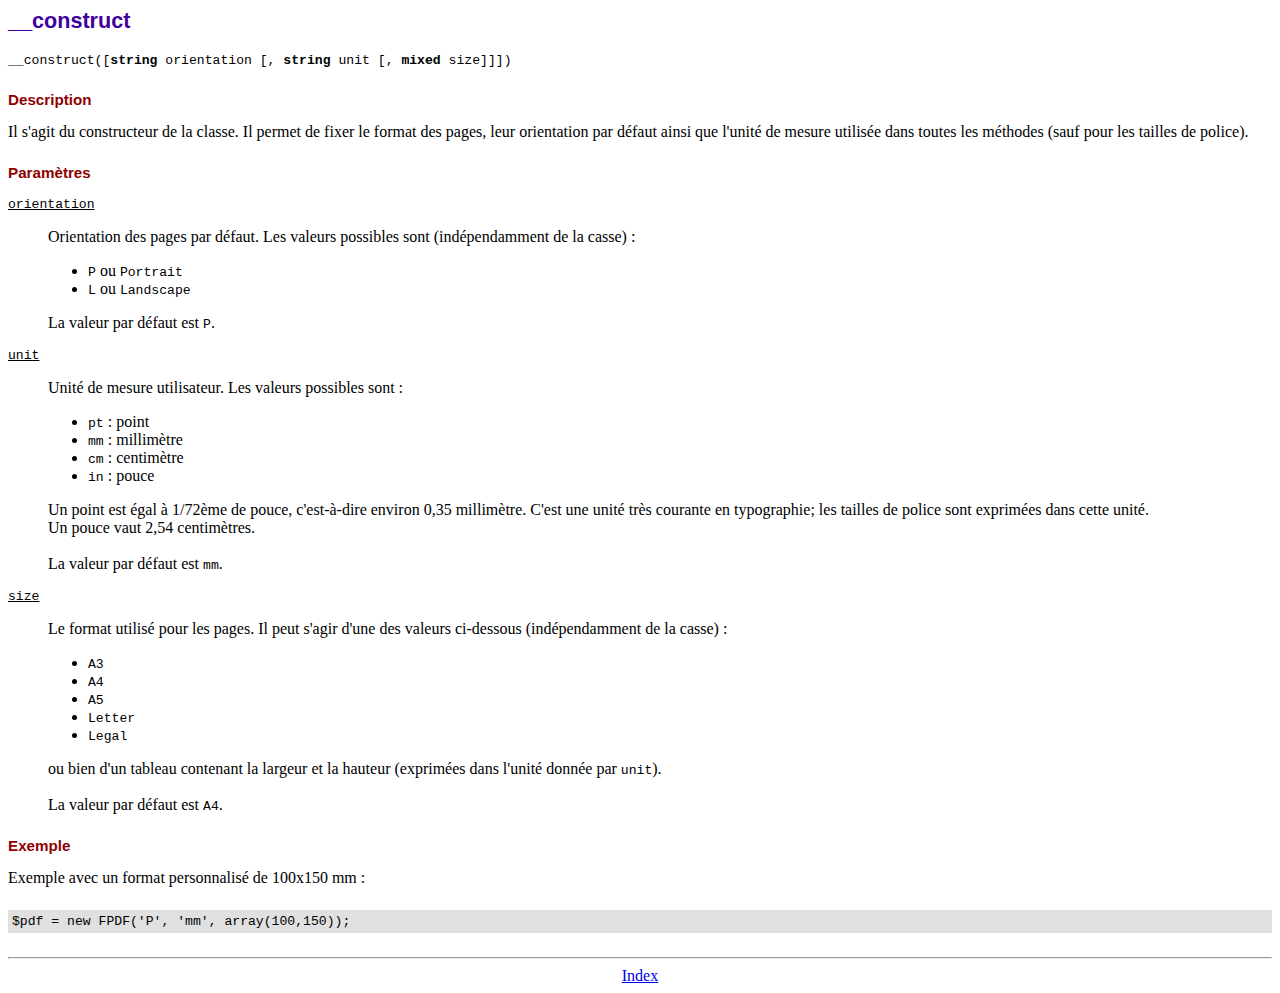
<file: ws/vendor/fpdf/fpdf186/doc/__construct.htm>
<!DOCTYPE html PUBLIC "-//W3C//DTD HTML 4.01 Transitional//EN">
<html>
<head>
<meta http-equiv="Content-Type" content="text/html; charset=UTF-8">
<title>__construct</title>
<link type="text/css" rel="stylesheet" href="../fpdf.css">
</head>
<body>
<h1>__construct</h1>
<code>__construct([<b>string</b> orientation [, <b>string</b> unit [, <b>mixed</b> size]]])</code>
<h2>Description</h2>
Il s'agit du constructeur de la classe. Il permet de fixer le format des pages, leur
orientation par défaut ainsi que l'unité de mesure utilisée dans toutes les méthodes (sauf
pour les tailles de police).
<h2>Paramètres</h2>
<dl class="param">
<dt><code>orientation</code></dt>
<dd>
Orientation des pages par défaut. Les valeurs possibles sont (indépendamment de la casse) :
<ul>
<li><code>P</code> ou <code>Portrait</code></li>
<li><code>L</code> ou <code>Landscape</code></li>
</ul>
La valeur par défaut est <code>P</code>.
</dd>
<dt><code>unit</code></dt>
<dd>
Unité de mesure utilisateur. Les valeurs possibles sont :
<ul>
<li><code>pt</code> : point</li>
<li><code>mm</code> : millimètre</li>
<li><code>cm</code> : centimètre</li>
<li><code>in</code> : pouce</li>
</ul>
Un point est égal à 1/72ème de pouce, c'est-à-dire environ 0,35 millimètre. C'est une unité
très courante en typographie; les tailles de police sont exprimées dans cette unité.
<br>
Un pouce vaut 2,54 centimètres.
<br>
<br>
La valeur par défaut est <code>mm</code>.
</dd>
<dt><code>size</code></dt>
<dd>
Le format utilisé pour les pages. Il peut s'agir d'une des valeurs ci-dessous (indépendamment
de la casse) :
<ul>
<li><code>A3</code></li>
<li><code>A4</code></li>
<li><code>A5</code></li>
<li><code>Letter</code></li>
<li><code>Legal</code></li>
</ul>
ou bien d'un tableau contenant la largeur et la hauteur (exprimées dans l'unité donnée par
<code>unit</code>).<br>
<br>
La valeur par défaut est <code>A4</code>.
</dd>
</dl>
<h2>Exemple</h2>
Exemple avec un format personnalisé de 100x150 mm :
<div class="doc-source">
<pre><code>$pdf = new FPDF('P', 'mm', array(100,150));</code></pre>
</div>
<hr style="margin-top:1.5em">
<div style="text-align:center"><a href="index.htm">Index</a></div>
</body>
</html>
</file>
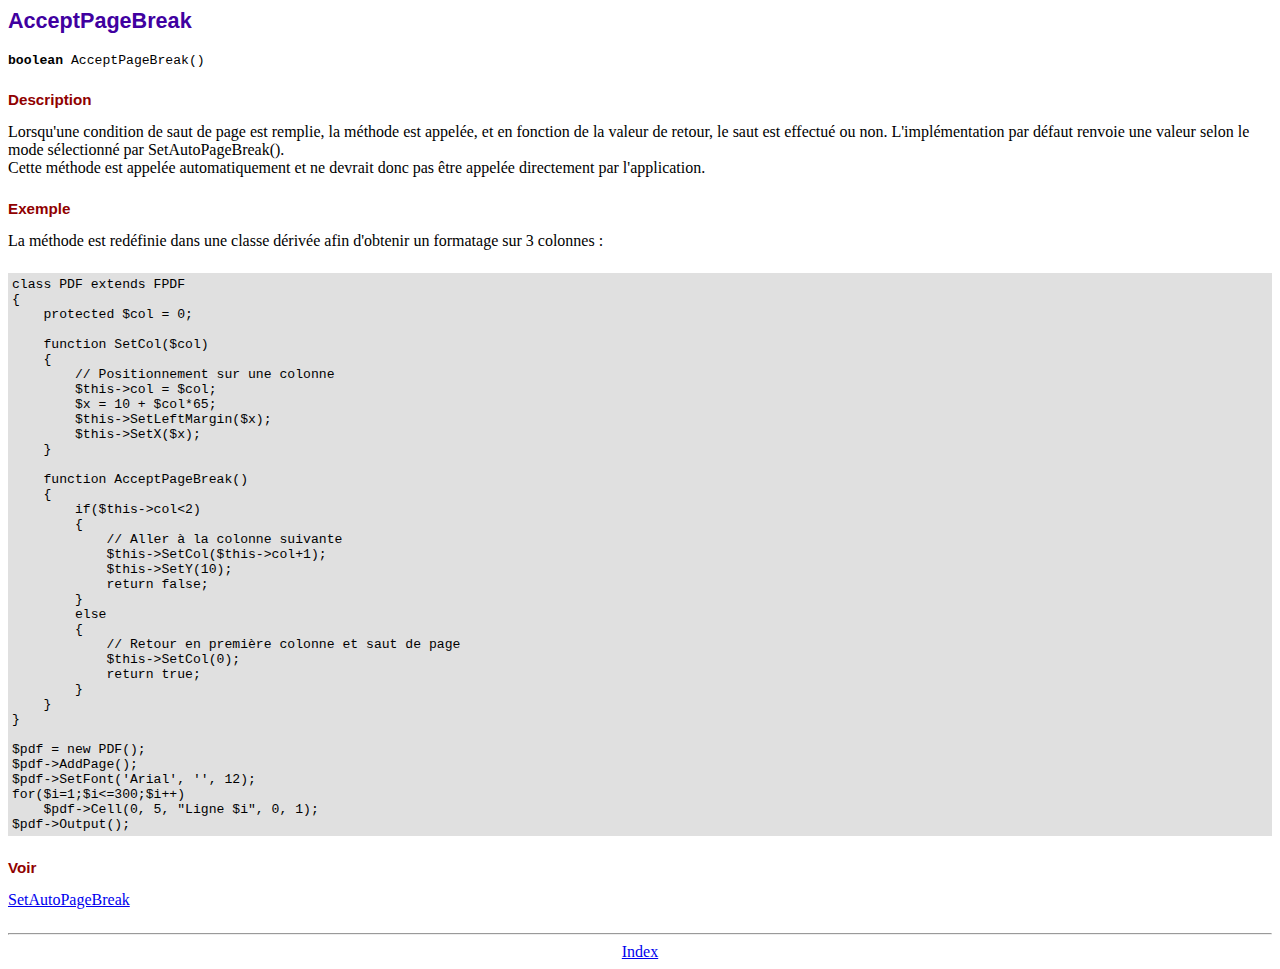
<file: ws/vendor/fpdf/fpdf186/doc/acceptpagebreak.htm>
<!DOCTYPE html PUBLIC "-//W3C//DTD HTML 4.01 Transitional//EN">
<html>
<head>
<meta http-equiv="Content-Type" content="text/html; charset=UTF-8">
<title>AcceptPageBreak</title>
<link type="text/css" rel="stylesheet" href="../fpdf.css">
</head>
<body>
<h1>AcceptPageBreak</h1>
<code><b>boolean</b> AcceptPageBreak()</code>
<h2>Description</h2>
Lorsqu'une condition de saut de page est remplie, la méthode est appelée, et en fonction de la
valeur de retour, le saut est effectué ou non. L'implémentation par défaut renvoie une valeur
selon le mode sélectionné par SetAutoPageBreak().
<br>
Cette méthode est appelée automatiquement et ne devrait donc pas être appelée directement par
l'application.
<h2>Exemple</h2>
La méthode est redéfinie dans une classe dérivée afin d'obtenir un formatage sur 3 colonnes :
<div class="doc-source">
<pre><code>class PDF extends FPDF
{
    protected $col = 0;

    function SetCol($col)
    {
        // Positionnement sur une colonne
        $this-&gt;col = $col;
        $x = 10 + $col*65;
        $this-&gt;SetLeftMargin($x);
        $this-&gt;SetX($x);
    }

    function AcceptPageBreak()
    {
        if($this-&gt;col&lt;2)
        {
            // Aller à la colonne suivante
            $this-&gt;SetCol($this-&gt;col+1);
            $this-&gt;SetY(10);
            return false;
        }
        else
        {
            // Retour en première colonne et saut de page
            $this-&gt;SetCol(0);
            return true;
        }
    }
}

$pdf = new PDF();
$pdf-&gt;AddPage();
$pdf-&gt;SetFont('Arial', '', 12);
for($i=1;$i&lt;=300;$i++)
    $pdf-&gt;Cell(0, 5, "Ligne $i", 0, 1);
$pdf-&gt;Output();</code></pre>
</div>
<h2>Voir</h2>
<a href="setautopagebreak.htm">SetAutoPageBreak</a>
<hr style="margin-top:1.5em">
<div style="text-align:center"><a href="index.htm">Index</a></div>
</body>
</html>
</file>
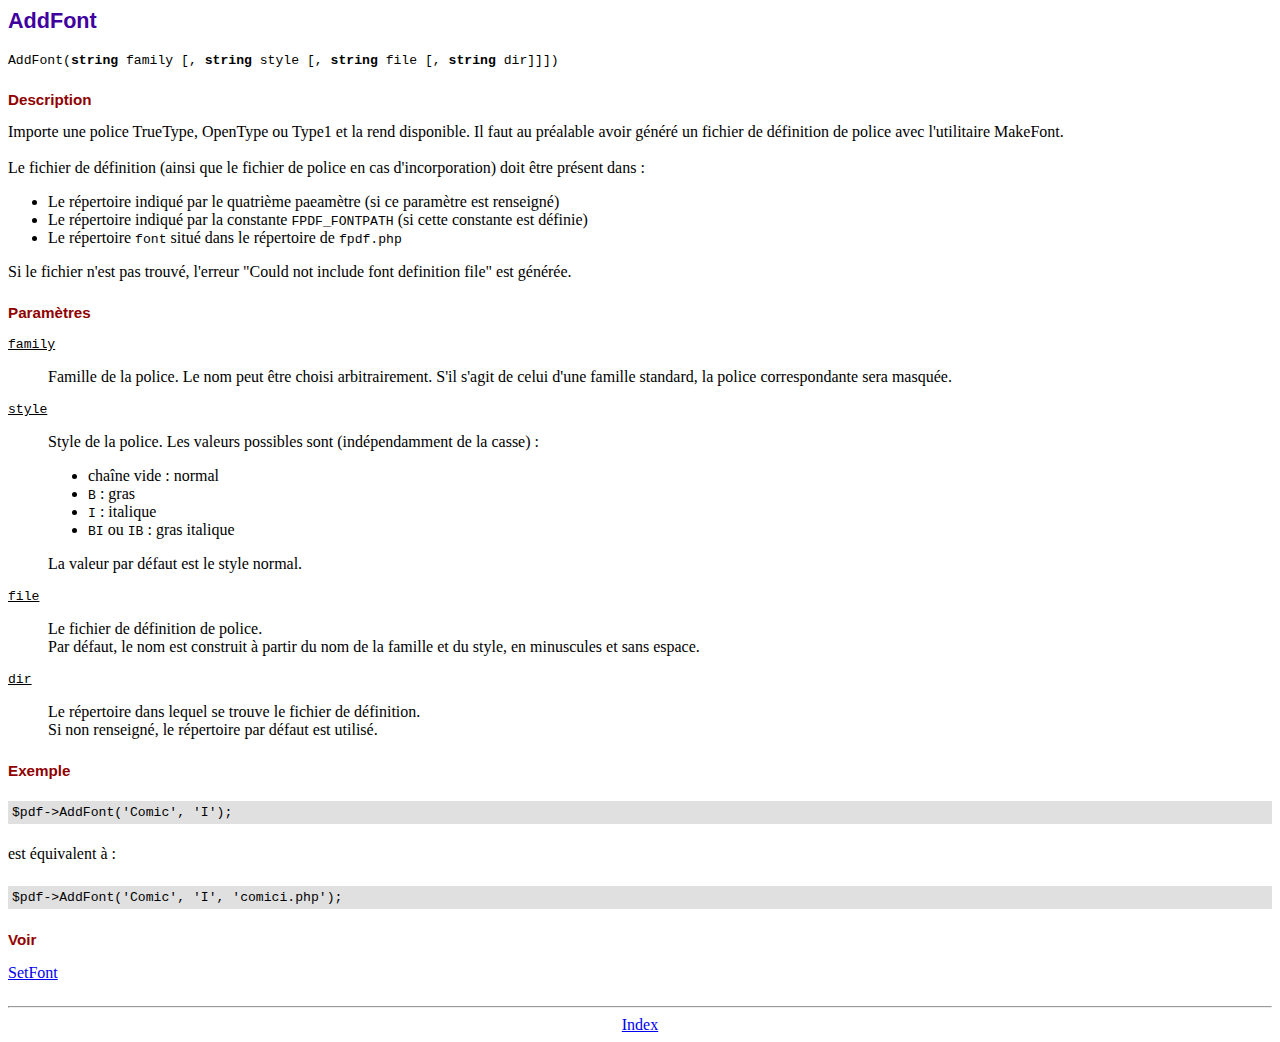
<file: ws/vendor/fpdf/fpdf186/doc/addfont.htm>
<!DOCTYPE html PUBLIC "-//W3C//DTD HTML 4.01 Transitional//EN">
<html>
<head>
<meta http-equiv="Content-Type" content="text/html; charset=UTF-8">
<title>AddFont</title>
<link type="text/css" rel="stylesheet" href="../fpdf.css">
</head>
<body>
<h1>AddFont</h1>
<code>AddFont(<b>string</b> family [, <b>string</b> style [, <b>string</b> file [, <b>string</b> dir]]])</code>
<h2>Description</h2>
Importe une police TrueType, OpenType ou Type1 et la rend disponible. Il faut au préalable avoir généré
un fichier de définition de police avec l'utilitaire MakeFont.
<br>
<br>
Le fichier de définition (ainsi que le fichier de police en cas d'incorporation) doit être présent dans :
<ul>
<li>Le répertoire indiqué par le quatrième paeamètre (si ce paramètre est renseigné)</li>
<li>Le répertoire indiqué par la constante <code>FPDF_FONTPATH</code> (si cette constante est définie)</li>
<li>Le répertoire <code>font</code> situé dans le répertoire de <code>fpdf.php</code></li>
</ul>
Si le fichier n'est pas trouvé, l'erreur "Could not include font definition file" est générée.
<h2>Paramètres</h2>
<dl class="param">
<dt><code>family</code></dt>
<dd>
Famille de la police. Le nom peut être choisi arbitrairement. S'il s'agit de celui d'une famille
standard, la police correspondante sera masquée.
</dd>
<dt><code>style</code></dt>
<dd>
Style de la police. Les valeurs possibles sont (indépendamment de la casse) :
<ul>
<li>chaîne vide : normal</li>
<li><code>B</code> : gras</li>
<li><code>I</code> : italique</li>
<li><code>BI</code> ou <code>IB</code> : gras italique</li>
</ul>
La valeur par défaut est le style normal.
</dd>
<dt><code>file</code></dt>
<dd>
Le fichier de définition de police.
<br>
Par défaut, le nom est construit à partir du nom de la famille et du style, en minuscules et
sans espace.
</dd>
<dt><code>dir</code></dt>
<dd>
Le répertoire dans lequel se trouve le fichier de définition.
<br>
Si non renseigné, le répertoire par défaut est utilisé.
</dd>
</dl>
<h2>Exemple</h2>
<div class="doc-source">
<pre><code>$pdf-&gt;AddFont('Comic', 'I');</code></pre>
</div>
est équivalent à :
<div class="doc-source">
<pre><code>$pdf-&gt;AddFont('Comic', 'I', 'comici.php');</code></pre>
</div>
<h2>Voir</h2>
<a href="setfont.htm">SetFont</a>
<hr style="margin-top:1.5em">
<div style="text-align:center"><a href="index.htm">Index</a></div>
</body>
</html>
</file>
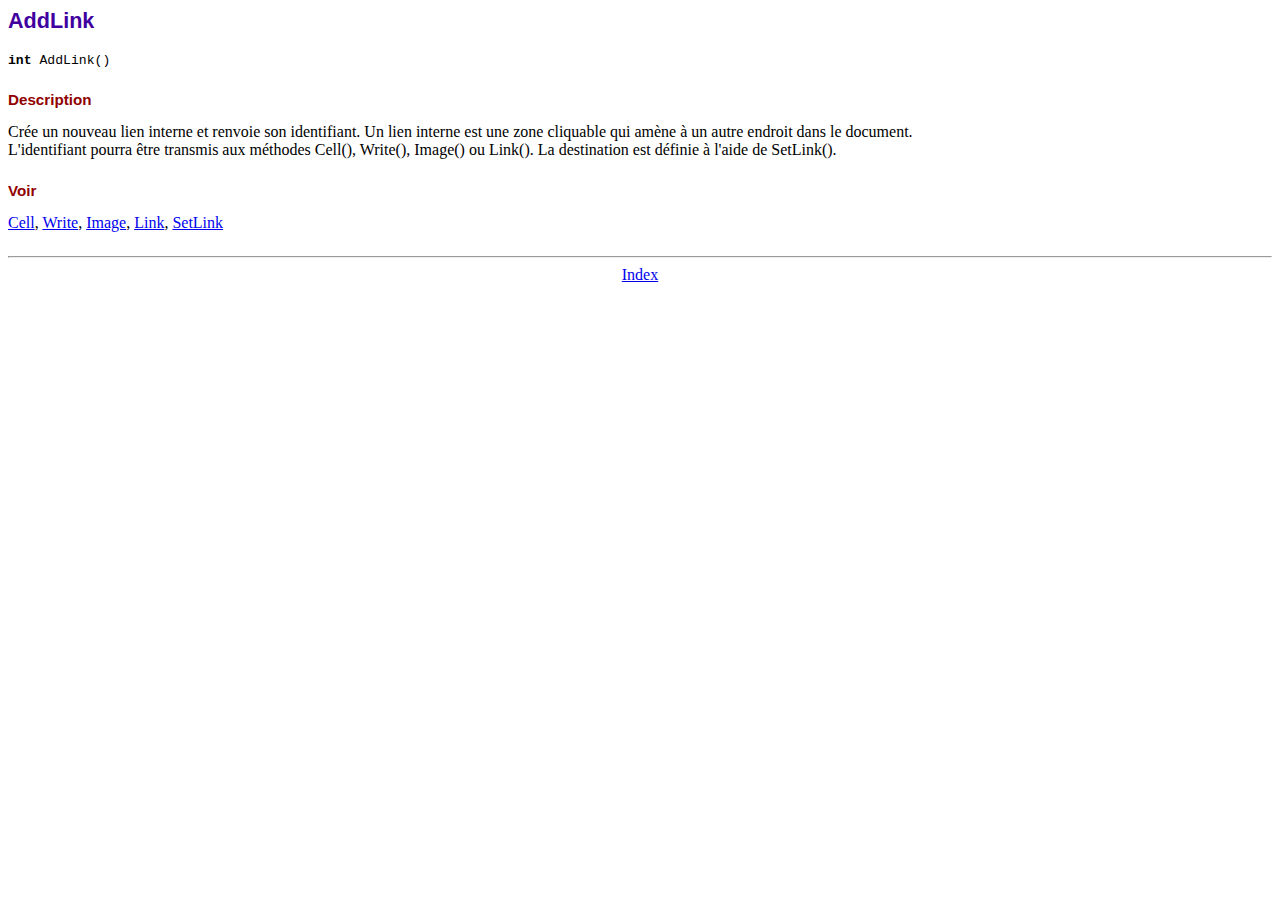
<file: ws/vendor/fpdf/fpdf186/doc/addlink.htm>
<!DOCTYPE html PUBLIC "-//W3C//DTD HTML 4.01 Transitional//EN">
<html>
<head>
<meta http-equiv="Content-Type" content="text/html; charset=UTF-8">
<title>AddLink</title>
<link type="text/css" rel="stylesheet" href="../fpdf.css">
</head>
<body>
<h1>AddLink</h1>
<code><b>int</b> AddLink()</code>
<h2>Description</h2>
Crée un nouveau lien interne et renvoie son identifiant. Un lien interne est une zone
cliquable qui amène à un autre endroit dans le document.
<br>
L'identifiant pourra être transmis aux méthodes Cell(), Write(), Image() ou Link(). La
destination est définie à l'aide de SetLink().
<h2>Voir</h2>
<a href="cell.htm">Cell</a>,
<a href="write.htm">Write</a>,
<a href="image.htm">Image</a>,
<a href="link.htm">Link</a>,
<a href="setlink.htm">SetLink</a>
<hr style="margin-top:1.5em">
<div style="text-align:center"><a href="index.htm">Index</a></div>
</body>
</html>
</file>
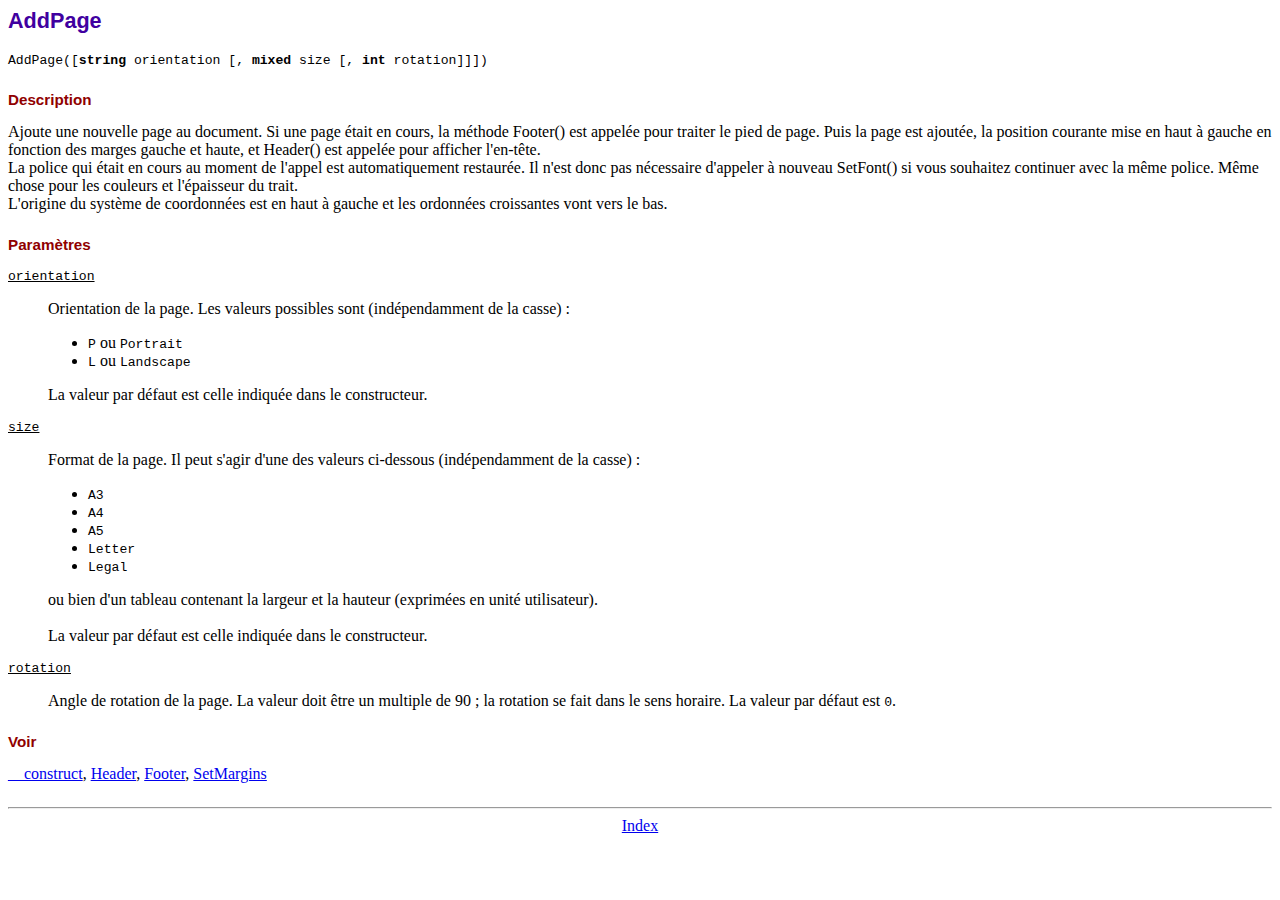
<file: ws/vendor/fpdf/fpdf186/doc/addpage.htm>
<!DOCTYPE html PUBLIC "-//W3C//DTD HTML 4.01 Transitional//EN">
<html>
<head>
<meta http-equiv="Content-Type" content="text/html; charset=UTF-8">
<title>AddPage</title>
<link type="text/css" rel="stylesheet" href="../fpdf.css">
</head>
<body>
<h1>AddPage</h1>
<code>AddPage([<b>string</b> orientation [, <b>mixed</b> size [, <b>int</b> rotation]]])</code>
<h2>Description</h2>
Ajoute une nouvelle page au document. Si une page était en cours, la méthode Footer() est
appelée pour traiter le pied de page. Puis la page est ajoutée, la position courante
mise en haut à gauche en fonction des marges gauche et haute, et Header() est appelée
pour afficher l'en-tête.
<br>
La police qui était en cours au moment de l'appel est automatiquement restaurée. Il n'est
donc pas nécessaire d'appeler à nouveau SetFont() si vous souhaitez continuer avec la même
police. Même chose pour les couleurs et l'épaisseur du trait.
<br>
L'origine du système de coordonnées est en haut à gauche et les ordonnées croissantes vont
vers le bas.
<h2>Paramètres</h2>
<dl class="param">
<dt><code>orientation</code></dt>
<dd>
Orientation de la page. Les valeurs possibles sont (indépendamment de la casse) :
<ul>
<li><code>P</code> ou <code>Portrait</code></li>
<li><code>L</code> ou <code>Landscape</code></li>
</ul>
La valeur par défaut est celle indiquée dans le constructeur.
</dd>
<dt><code>size</code></dt>
<dd>
Format de la page. Il peut s'agir d'une des valeurs ci-dessous (indépendamment de la casse) :
<ul>
<li><code>A3</code></li>
<li><code>A4</code></li>
<li><code>A5</code></li>
<li><code>Letter</code></li>
<li><code>Legal</code></li>
</ul>
ou bien d'un tableau contenant la largeur et la hauteur (exprimées en unité utilisateur).<br>
<br>
La valeur par défaut est celle indiquée dans le constructeur.
</dd>
<dt><code>rotation</code></dt>
<dd>
Angle de rotation de la page. La valeur doit être un multiple de 90 ; la rotation se fait
dans le sens horaire. La valeur par défaut est <code>0</code>.
</dd>
</dl>
<h2>Voir</h2>
<a href="__construct.htm">__construct</a>,
<a href="header.htm">Header</a>,
<a href="footer.htm">Footer</a>,
<a href="setmargins.htm">SetMargins</a>
<hr style="margin-top:1.5em">
<div style="text-align:center"><a href="index.htm">Index</a></div>
</body>
</html>
</file>
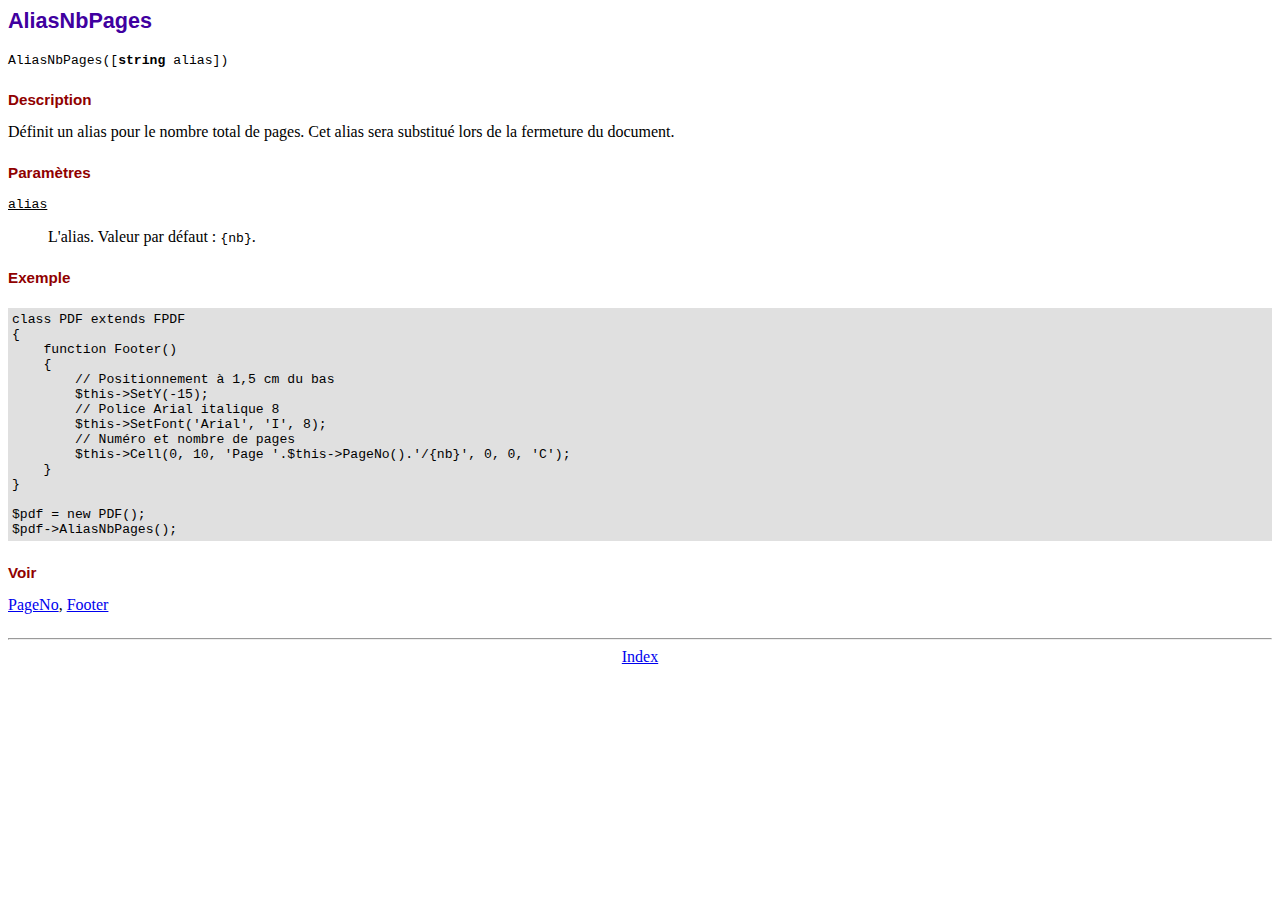
<file: ws/vendor/fpdf/fpdf186/doc/aliasnbpages.htm>
<!DOCTYPE html PUBLIC "-//W3C//DTD HTML 4.01 Transitional//EN">
<html>
<head>
<meta http-equiv="Content-Type" content="text/html; charset=UTF-8">
<title>AliasNbPages</title>
<link type="text/css" rel="stylesheet" href="../fpdf.css">
</head>
<body>
<h1>AliasNbPages</h1>
<code>AliasNbPages([<b>string</b> alias])</code>
<h2>Description</h2>
Définit un alias pour le nombre total de pages. Cet alias sera substitué lors de la fermeture
du document.
<h2>Paramètres</h2>
<dl class="param">
<dt><code>alias</code></dt>
<dd>
L'alias. Valeur par défaut : <code>{nb}</code>.
</dd>
</dl>
<h2>Exemple</h2>
<div class="doc-source">
<pre><code>class PDF extends FPDF
{
    function Footer()
    {
        // Positionnement à 1,5 cm du bas
        $this-&gt;SetY(-15);
        // Police Arial italique 8
        $this-&gt;SetFont('Arial', 'I', 8);
        // Numéro et nombre de pages
        $this-&gt;Cell(0, 10, 'Page '.$this-&gt;PageNo().'/{nb}', 0, 0, 'C');
    }
}

$pdf = new PDF();
$pdf-&gt;AliasNbPages();</code></pre>
</div>
<h2>Voir</h2>
<a href="pageno.htm">PageNo</a>,
<a href="footer.htm">Footer</a>
<hr style="margin-top:1.5em">
<div style="text-align:center"><a href="index.htm">Index</a></div>
</body>
</html>
</file>
<file: ws/vendor/fpdf/fpdf186/fpdf.css>
body {font-family:"Times New Roman",serif}
h1 {font:bold 135% Arial,sans-serif; color:#4000A0; margin-bottom:0.9em}
h2 {font:bold 95% Arial,sans-serif; color:#900000; margin-top:1.5em; margin-bottom:1em}
dl.param dt {text-decoration:underline}
dl.param dd {margin-top:1em; margin-bottom:1em}
dl.param ul {margin-top:1em; margin-bottom:1em}
tt, code, kbd {font-family:"Courier New",Courier,monospace; font-size:82%}
div.source {margin-top:1.4em; margin-bottom:1.3em}
div.source pre {display:table; border:1px solid #24246A; width:100%; margin:0em; font-family:inherit; font-size:100%}
div.source code {display:block; border:1px solid #C5C5EC; background-color:#F0F5FF; padding:6px; color:#000000}
div.doc-source {margin-top:1.4em; margin-bottom:1.3em}
div.doc-source pre {display:table; width:100%; margin:0em; font-family:inherit; font-size:100%}
div.doc-source code {display:block; background-color:#E0E0E0; padding:4px}
.kw {color:#000080; font-weight:bold}
.str {color:#CC0000}
.cmt {color:#008000}
p.demo {text-align:center; margin-top:-0.9em}
a.demo {text-decoration:none; font-weight:bold; color:#0000CC}
a.demo:link {text-decoration:none; font-weight:bold; color:#0000CC}
a.demo:hover {text-decoration:none; font-weight:bold; color:#0000FF}
a.demo:active {text-decoration:none; font-weight:bold; color:#0000FF}
</file>
